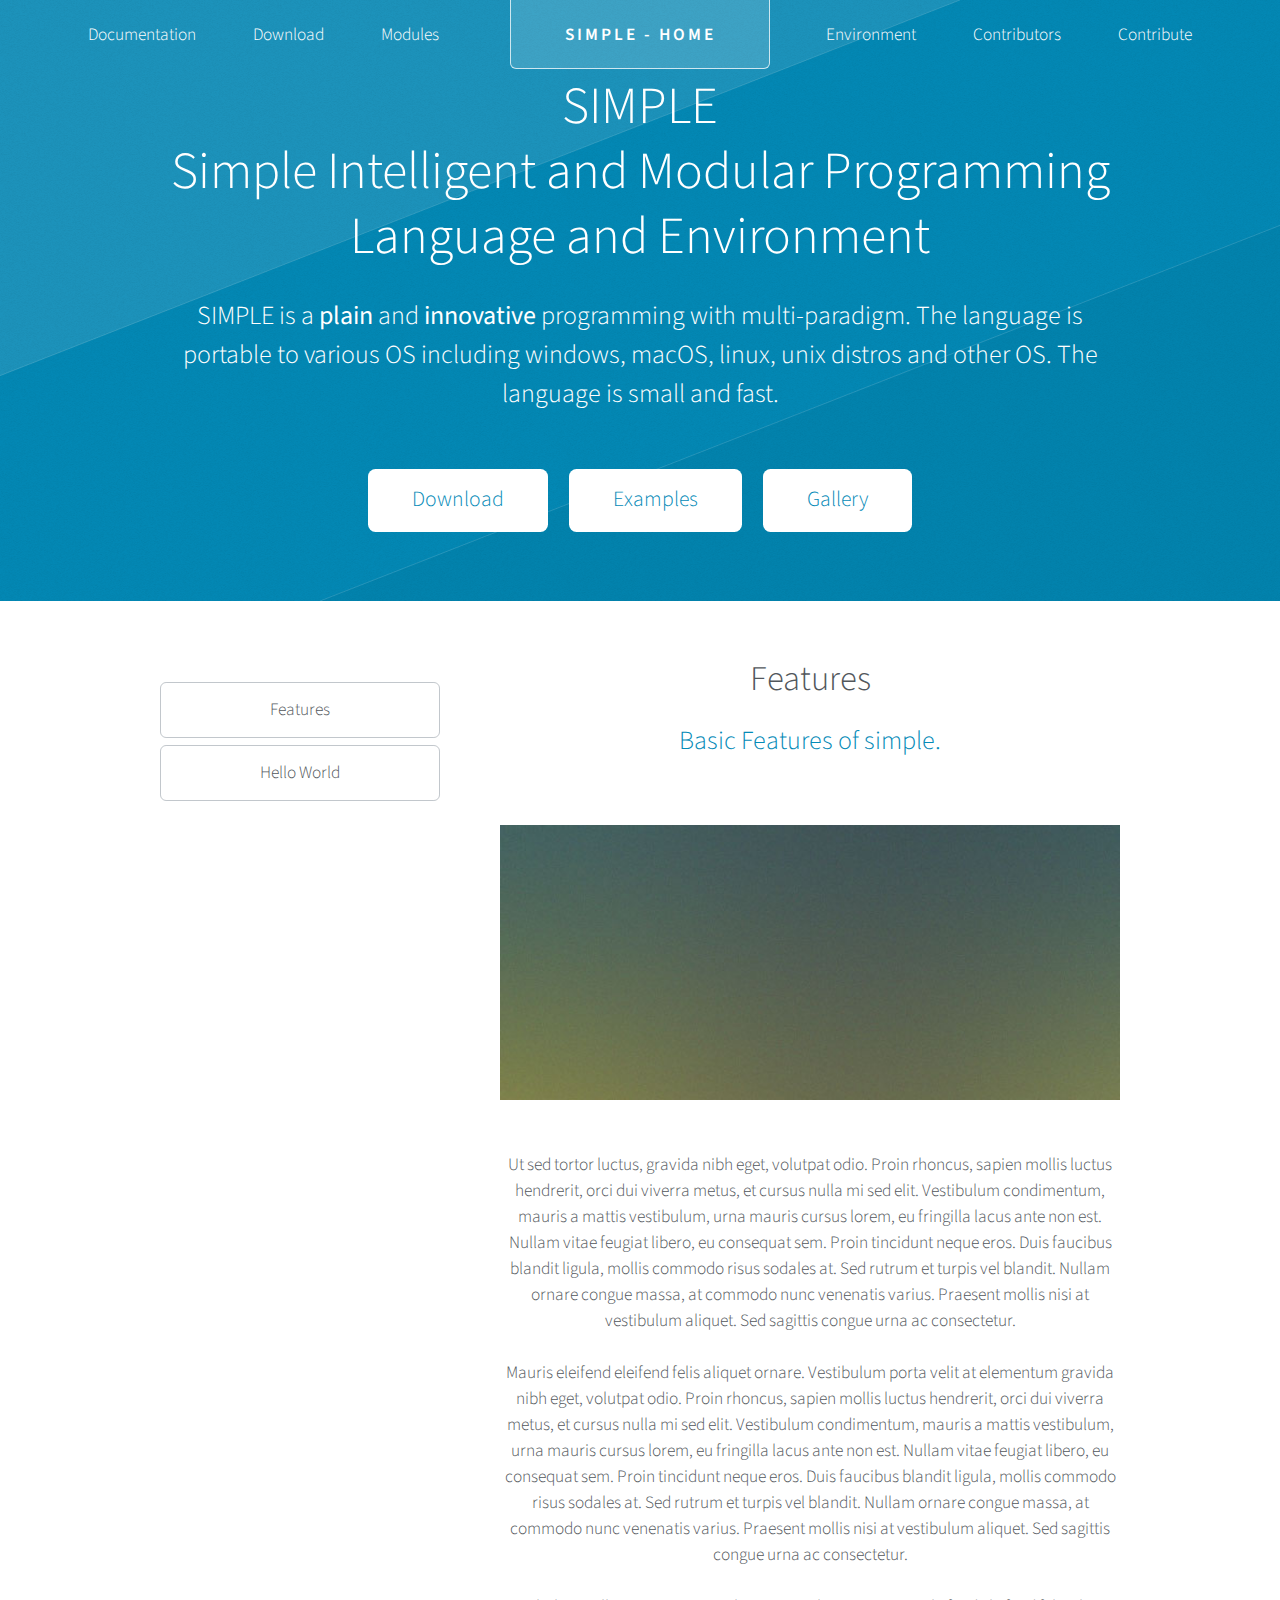
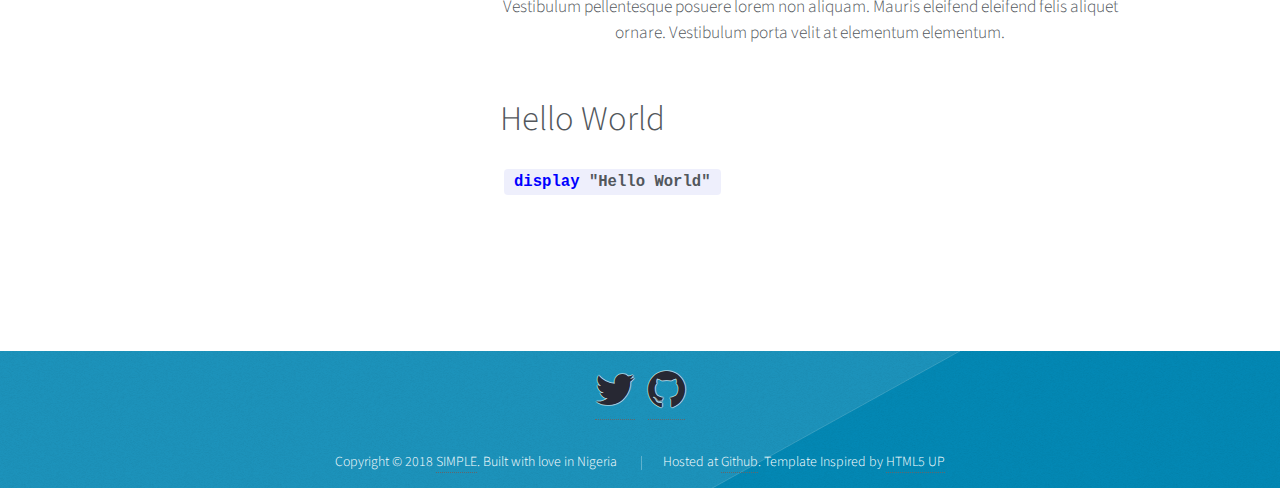
<file: index.html>
<!DOCTYPE HTML>
<!--
	Telephasic by HTML5 UP
	html5up.net | @ajlkn
	Free for personal and commercial use under the CCA 3.0 license (html5up.net/license)
-->
<html>
	<head>
		<title>simple</title>
		<meta charset="utf-8" />
		<meta name="viewport" content="width=device-width, initial-scale=1" />
		<!--[if lte IE 8]><script src="assets/js/ie/html5shiv.js"></script><![endif]-->
		<link rel="stylesheet" href="assets/css/main.css" />
		<link rel="stylesheet" href="assets/css/custom.css" />
		<!--[if lte IE 8]><link rel="stylesheet" href="assets/css/ie8.css" /><![endif]-->
		<!--[if lte IE 9]><link rel="stylesheet" href="assets/css/ie9.css" /><![endif]-->
	</head>
	<body class="homepage">
		<div id="page-wrapper">

			<!-- Header -->
				<div id="header-wrapper">
					<div id="header" class="container">

						<!-- Logo -->
							<h1 id="logo"><a href="index.html">simple - HOME</a></h1>

						<!-- Nav -->
							<nav id="nav">
								<ul>
									<li><a href="documentation.html">Documentation</a></li>
									<li>
										<a href="./download/">Download</a>
										<ul>
											<li><a href="./download/windows.html">Windows</a></li>
											<li><a href="./download/mac.html">MAC OS</a></li>
											<!-- <li>
												<a href="./download/linux/">Linux</a>
												<ul>
													<li><a href="#">Linux Mint</a></li>
													<li><a href="#">Ubuntu</a></li>
													<li><a href="#">Debian</a></li>
													<li><a href="#">Kali Linux</a></li>
												</ul>
											</li> -->
											<li><a href="./contribute.html">Build For Other OS</a></li>
										</ul>
									</li>
									<li><a href="./modules/">Modules</a></li>
									<li class="break"><a href="environment.html">Environment</a></li>
									<li><a href="contributors.html">Contributors</a></li>
									<li><a href="contribute.html">Contribute</a></li>
								</ul>
							</nav>

					</div>

					<!-- Hero -->
						<section id="hero" class="container" style="margin-top:-5%;">
							<header>
								<h2> SIMPLE 
								<br />
								<span >Simple Intelligent and Modular Programming Language and Environment</span></h2>
							</header>
							<p>SIMPLE is a <strong>plain</strong> and <strong>innovative</strong> programming with multi-paradigm. The language is portable to various OS including windows, macOS, linux, unix distros and other OS. The language is small and fast.</p>
							<ul class="actions">
								<li><a href="./download/" class="button">Download</a></li>
								<li><a href="./examples/" class="button">Examples</a></li>
								<li><a href="./examples/" class="button">Gallery</a></li>
							</ul>
						</section>

				</div>

			<!-- Main -->
				<div class="wrapper">
					<div class="container" id="main">
						<div class="row 150%">
							<div class="4u 12u(narrower)">

								<!-- Sidebar -->
									<section id="sidebar">
										<section >
											<ul class="actions">
												<a href="#features" class="button">Features</a> <br/>
												<a href="#hello-world" class="button">Hello World</a>
											</ul>
										</section>
									</section>

							</div>
							<div class="8u 12u(narrower) important(narrower)">

								<!-- Content -->
									<article id="features">
										<header>
											<h2>Features</h2>
											<p>Basic Features of simple.</p>
										</header>
										<a href="#" class="image featured"><img src="images/pic02.jpg" alt="" /></a>
										<p>Ut sed tortor luctus, gravida nibh eget, volutpat odio. Proin rhoncus, sapien
										mollis luctus hendrerit, orci dui viverra metus, et cursus nulla mi sed elit. Vestibulum
										condimentum, mauris a mattis vestibulum, urna mauris cursus lorem, eu fringilla lacus
										ante non est. Nullam vitae feugiat libero, eu consequat sem. Proin tincidunt neque
										eros. Duis faucibus blandit ligula, mollis commodo risus sodales at. Sed rutrum et
										turpis vel blandit. Nullam ornare congue massa, at commodo nunc venenatis varius.
										Praesent mollis nisi at vestibulum aliquet. Sed sagittis congue urna ac consectetur.</p>
										<p>Mauris eleifend eleifend felis aliquet ornare. Vestibulum porta velit at elementum
										gravida nibh eget, volutpat odio. Proin rhoncus, sapien
										mollis luctus hendrerit, orci dui viverra metus, et cursus nulla mi sed elit. Vestibulum
										condimentum, mauris a mattis vestibulum, urna mauris cursus lorem, eu fringilla lacus
										ante non est. Nullam vitae feugiat libero, eu consequat sem. Proin tincidunt neque
										eros. Duis faucibus blandit ligula, mollis commodo risus sodales at. Sed rutrum et
										turpis vel blandit. Nullam ornare congue massa, at commodo nunc venenatis varius.
										Praesent mollis nisi at vestibulum aliquet. Sed sagittis congue urna ac consectetur.</p>
										<p>Vestibulum pellentesque posuere lorem non aliquam. Mauris eleifend eleifend
										felis aliquet ornare. Vestibulum porta velit at elementum elementum.</p>
									</article>
									<article id="hello-world" style="text-align:left;">
										<header>
											<h2>Hello World</h2>
										</header>
										<code> <display-keyword>display</display-keyword> <literal-keyword>"Hello World"</literal-keyword>  </code>
									</article>

							</div>
						</div>
					</div>
				</div>

			<!-- Footer -->
				<footer id="footer">
					<ul class="icons">
						<li><a href="https://twitter.com/iamthecarisma" class="icon alt fa-twitter"><span class="label">Twitter</span></a></li>
						<li><a href="https://github.com/simple-lang/" class="icon alt fa-github"><span class="label">GitHub</span></a></li>
					</ul>
					<ul class="copyright">
						<li>Copyright &copy; 2018 <a href="./index.html">SIMPLE</a>. Built with love in Nigeria </li>
						<li>Hosted at <a href="https://github.com">Github</a>. Template Inspired by <a href="http://html5up.net">HTML5 UP</a></li>
					</ul>
				</footer>
				
			</div>

		<!-- Scripts -->

			<script src="assets/js/jquery.min.js"></script>
			<script src="assets/js/jquery.dropotron.min.js"></script>
			<script src="assets/js/skel.min.js"></script>
			<script src="assets/js/util.js"></script>
			<!--[if lte IE 8]><script src="assets/js/ie/respond.min.js"></script><![endif]-->
			<script src="assets/js/main.js"></script>

	</body>
</html>
</file>
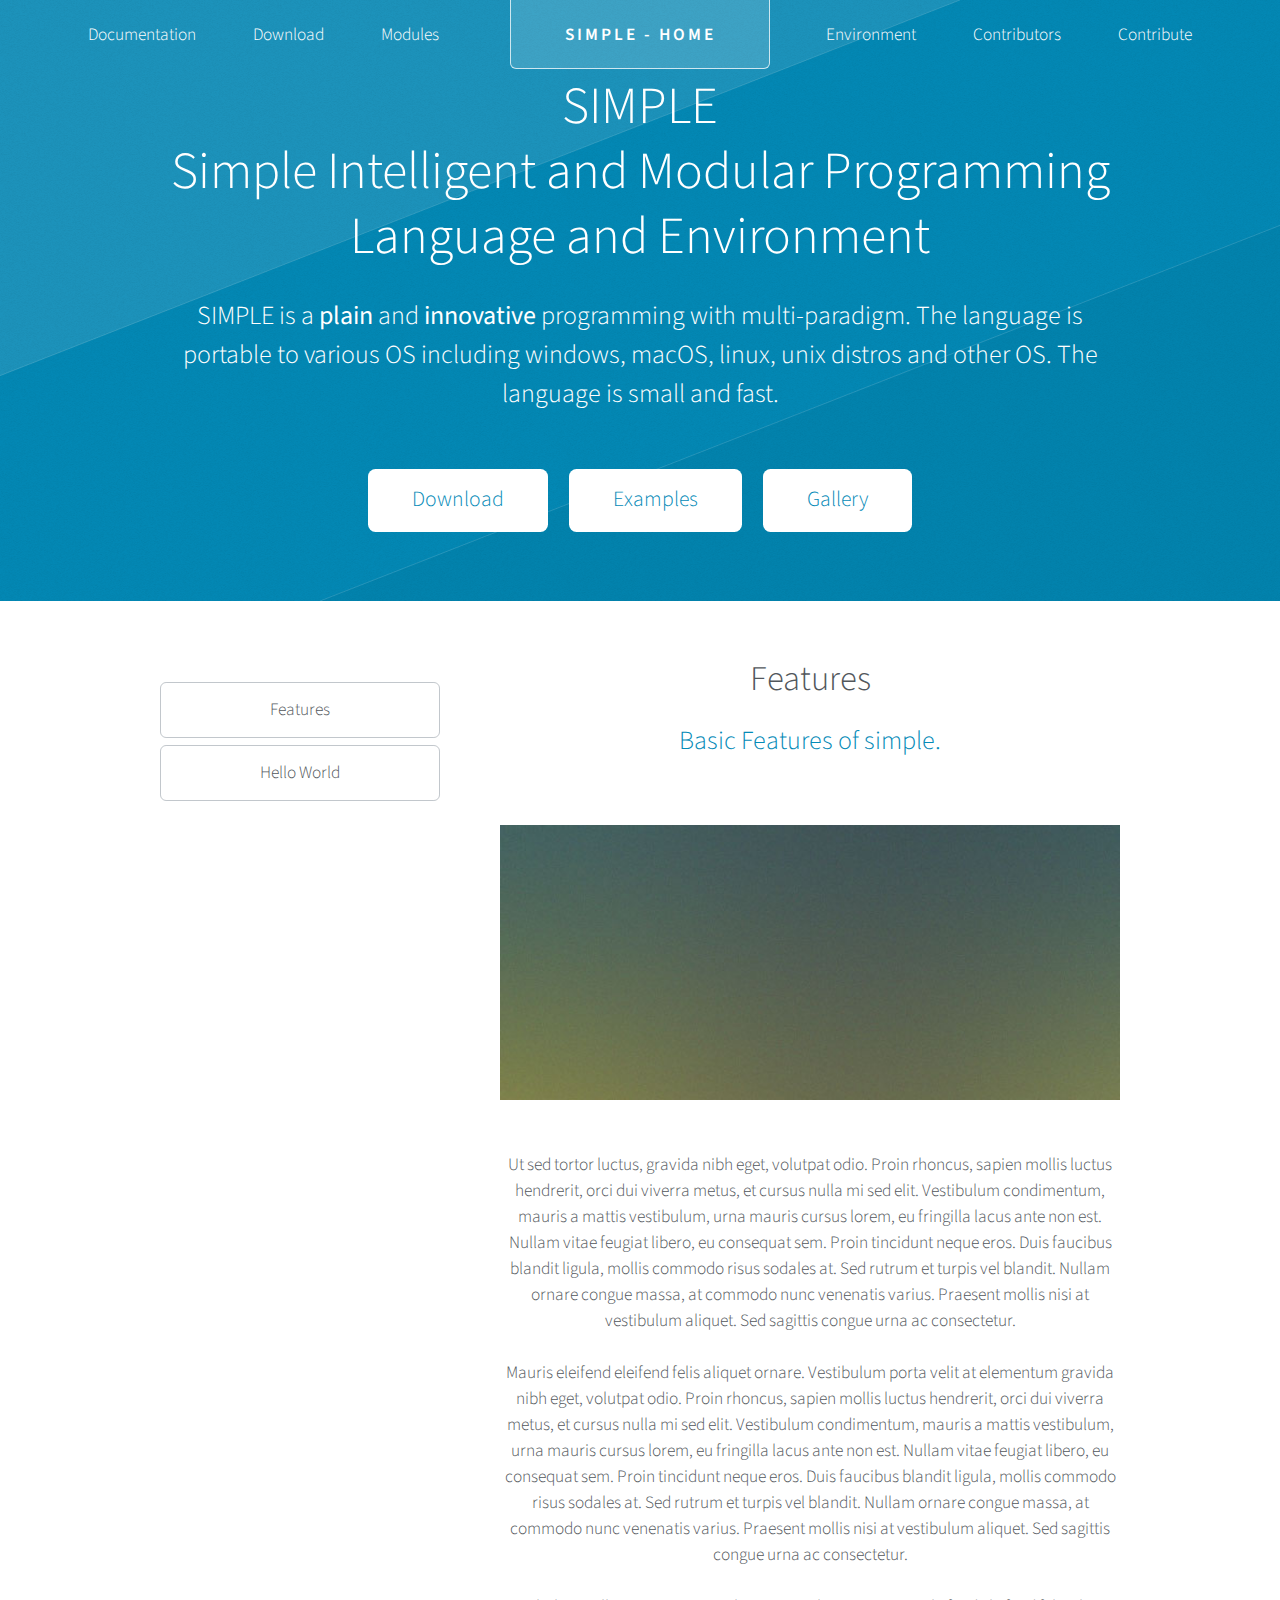
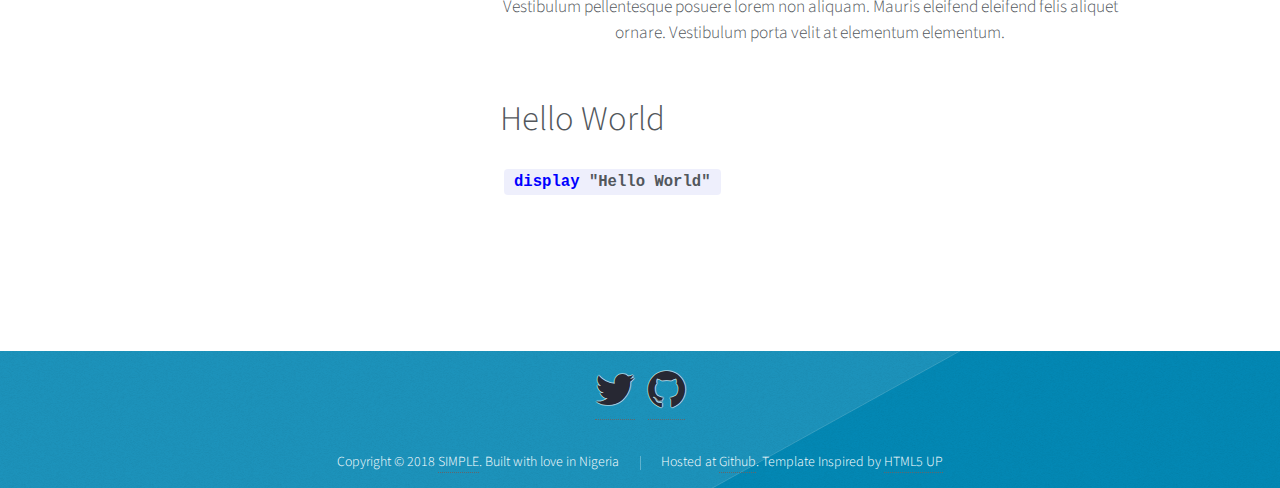
<file: index - Copy.html>
<!DOCTYPE HTML>
<!--
	Telephasic by HTML5 UP
	html5up.net | @ajlkn
	Free for personal and commercial use under the CCA 3.0 license (html5up.net/license)
-->
<html>
	<head>
		<title>simple</title>
		<meta charset="utf-8" />
		<meta name="viewport" content="width=device-width, initial-scale=1" />
		<!--[if lte IE 8]><script src="assets/js/ie/html5shiv.js"></script><![endif]-->
		<link rel="stylesheet" href="assets/css/main.css" />
		<link rel="stylesheet" href="assets/css/custom.css" />
		<!--[if lte IE 8]><link rel="stylesheet" href="assets/css/ie8.css" /><![endif]-->
		<!--[if lte IE 9]><link rel="stylesheet" href="assets/css/ie9.css" /><![endif]-->
	</head>
	<body class="homepage">
		<div id="page-wrapper">

			<!-- Header -->
				<div id="header-wrapper">
					<div id="header" class="container">

						<!-- Logo -->
							<h1 id="logo"><a href="index.html">simple - HOME</a></h1>

						<!-- Nav -->
							<nav id="nav">
								<ul>
									<li><a href="documentation.html">Documentation</a></li>
									<li>
										<a href="./download/">Download</a>
										<ul>
											<li><a href="./download/windows.html">Windows</a></li>
											<li><a href="./download/mac.html">MAC OS</a></li>
											<!-- <li>
												<a href="./download/linux/">Linux</a>
												<ul>
													<li><a href="#">Linux Mint</a></li>
													<li><a href="#">Ubuntu</a></li>
													<li><a href="#">Debian</a></li>
													<li><a href="#">Kali Linux</a></li>
												</ul>
											</li> -->
											<li><a href="./contribute.html">Build For Other OS</a></li>
										</ul>
									</li>
									<li><a href="./modules/">Modules</a></li>
									<li class="break"><a href="environment.html">Environment</a></li>
									<li><a href="contributors.html">Contributors</a></li>
									<li><a href="contribute.html">Contribute</a></li>
								</ul>
							</nav>

					</div>

					<!-- Hero -->
						<section id="hero" class="container" style="margin-top:-5%;">
							<header>
								<h2> SIMPLE 
								<br />
								<span >Simple Intelligent and Modular Programming Language and Environment</span></h2>
							</header>
							<p>SIMPLE is a <strong>plain</strong> and <strong>innovative</strong> programming with multi-paradigm. The language is portable to various OS including windows, macOS, linux, unix distros and other OS. The language is small and fast.</p>
							<ul class="actions">
								<li><a href="./download/" class="button">Download</a></li>
								<li><a href="./examples/" class="button">Examples</a></li>
								<li><a href="./examples/" class="button">Gallery</a></li>
							</ul>
						</section>

				</div>

			<!-- Main -->
				<div class="wrapper">
					<div class="container" id="main">
						<div class="row 150%">
							<div class="4u 12u(narrower)">

								<!-- Sidebar -->
									<section id="sidebar">
										<section >
											<ul class="actions">
												<a href="#features" class="button">Features</a> <br/>
												<a href="#hello-world" class="button">Hello World</a>
											</ul>
										</section>
									</section>

							</div>
							<div class="8u 12u(narrower) important(narrower)">

								<!-- Content -->
									<article id="features">
										<header>
											<h2>Features</h2>
											<p>Basic Features of simple.</p>
										</header>
										<a href="#" class="image featured"><img src="images/pic02.jpg" alt="" /></a>
										<p>Ut sed tortor luctus, gravida nibh eget, volutpat odio. Proin rhoncus, sapien
										mollis luctus hendrerit, orci dui viverra metus, et cursus nulla mi sed elit. Vestibulum
										condimentum, mauris a mattis vestibulum, urna mauris cursus lorem, eu fringilla lacus
										ante non est. Nullam vitae feugiat libero, eu consequat sem. Proin tincidunt neque
										eros. Duis faucibus blandit ligula, mollis commodo risus sodales at. Sed rutrum et
										turpis vel blandit. Nullam ornare congue massa, at commodo nunc venenatis varius.
										Praesent mollis nisi at vestibulum aliquet. Sed sagittis congue urna ac consectetur.</p>
										<p>Mauris eleifend eleifend felis aliquet ornare. Vestibulum porta velit at elementum
										gravida nibh eget, volutpat odio. Proin rhoncus, sapien
										mollis luctus hendrerit, orci dui viverra metus, et cursus nulla mi sed elit. Vestibulum
										condimentum, mauris a mattis vestibulum, urna mauris cursus lorem, eu fringilla lacus
										ante non est. Nullam vitae feugiat libero, eu consequat sem. Proin tincidunt neque
										eros. Duis faucibus blandit ligula, mollis commodo risus sodales at. Sed rutrum et
										turpis vel blandit. Nullam ornare congue massa, at commodo nunc venenatis varius.
										Praesent mollis nisi at vestibulum aliquet. Sed sagittis congue urna ac consectetur.</p>
										<p>Vestibulum pellentesque posuere lorem non aliquam. Mauris eleifend eleifend
										felis aliquet ornare. Vestibulum porta velit at elementum elementum.</p>
									</article>
									<article id="hello-world" style="text-align:left;">
										<header>
											<h2>Hello World</h2>
										</header>
										<code> <display-keyword>display</display-keyword> <literal-keyword>"Hello World"</literal-keyword>  </code>
									</article>

							</div>
						</div>
					</div>
				</div>

			<!-- Footer -->
				<footer id="footer">
					<ul class="icons">
						<li><a href="https://twitter.com/iamthecarisma" class="icon alt fa-twitter"><span class="label">Twitter</span></a></li>
						<li><a href="https://github.com/simple-lang/" class="icon alt fa-github"><span class="label">GitHub</span></a></li>
					</ul>
					<ul class="copyright">
						<li>Copyright &copy; 2018 <a href="./index.html">SIMPLE</a>. Built with love in Nigeria </li><li>Hosted at <a href="https://github.com">Github</a>. Template Inspired by <a href="http://html5up.net">HTML5 UP</a></li>
					</ul>
				</footer>
				
			</div>

		<!-- Scripts -->

			<script src="assets/js/jquery.min.js"></script>
			<script src="assets/js/jquery.dropotron.min.js"></script>
			<script src="assets/js/skel.min.js"></script>
			<script src="assets/js/util.js"></script>
			<!--[if lte IE 8]><script src="assets/js/ie/respond.min.js"></script><![endif]-->
			<script src="assets/js/main.js"></script>

	</body>
</html>
</file>
<file: assets/css/custom.css>
/** CUSTOM CSS **/

#header-wrapper {
	/** background:blue; **/
}

.selected-menu {
	border: solid 3px white;
	border-radius : 30% ;
	font-weight : bold ;
	background: #b1ced8;
	color:#257591;
	margin: 1px;
}

#sidebar .actions .button {
	margin-top: 2.5%;
	width: 100%;
}

/** HOME **/
#introduction {
	margin: 0px 0px 0px -10px;
	position: relative;
	padding: 10px;
	height : 420px ;
	box-shadow: 0 0 20px rgba(0, 0, 0, 0.4);
}

#introduction > div {
	position: absolute;
	top: 10px;
	left: 10px;
	right: 10px;
	bottom: 10px;
}

#introduction > div > img { 
	width : 50% ;
	height : 100% ;
	float:left;
}

#introduction > div > div { 
	width : 48.5% ;
	float:right;
	height : 400px ;
	box-shadow: 0 0 20px rgba(0, 0, 0, 0.4);
}

#try_online_shell {
	box-shadow: 0 0 20px rgba(0, 0, 0, 0.4);
	padding: 10px;
}

.summary {
	border-radius:5px;
	margin:3%;
	background-image: url("images/header.svg");
	background-image: url("images/overlay.png"), url("images/header.svg"), -moz-linear-gradient(75deg, #048ab7 15%, #048ab7 55%);
	background-image: url("images/overlay.png"), url("images/header.svg"), -webkit-linear-gradient(75deg, #048ab7 15%, #048ab7 55%);
	background-image: url("images/overlay.png"), url("images/header.svg"), -ms-linear-gradient(75deg, #048ab7 15%, #048ab7 55%);
	background-image: url("images/overlay.png"), url("images/header.svg"), linear-gradient(75deg, #048ab7 15%, #048ab7 55%);
	color : white ;
}

#shared-summary {
	display: flex;
	color : dark-gray ;
	flex-wrap: wrap;
	position:relative;
	align-items: flex-start;
}

.minisummary {
	border-radius:5px;
	margin-left:3%;
	margin-right:3%;
	background-image: url("images/header.svg");
	background-image: url("images/overlay.png"), url("images/header.svg"), -moz-linear-gradient(75deg, #048ab7 15%, #048ab7 55%);
	background-image: url("images/overlay.png"), url("images/header.svg"), -webkit-linear-gradient(75deg, #048ab7 15%, #048ab7 55%);
	background-image: url("images/overlay.png"), url("images/header.svg"), -ms-linear-gradient(75deg, #048ab7 15%, #048ab7 55%);
	background-image: url("images/overlay.png"), url("images/header.svg"), linear-gradient(75deg, #048ab7 15%, #048ab7 55%);
	color : white ;
	width : 44% ;
}

.minisummary div {
	height : 50px ;
	font-weight: 900;
	font-size : 20px ;
	padding:9px;
}

.minisummary ul {
	color : black ;
	background : white ;
	bottom : 0px ;
	border-radius:3px;
	padding : 1% ;
	border: solid 1px #257591;
	font-size : 15px ;
}

.summary div {
	height : 50px ;
	font-weight: 900;
	font-size : 20px ;
	padding:9px;
}

.summary ul {
	color : black ;
	background : white ;
	bottom : 0px ;
	border-radius:3px;
	padding : 1% ;
	border: solid 1px #257591;
	font-size : 15px ;
}

.summary ul a {
	color : #257591 ;
	font-weight: 900;
}

#index-div {
	display: flex;
	color : dark-gray ;
	flex-wrap: wrap;
	margin:3%;
	margin-bottom: 50px;
	position:relative;
	align-items: flex-start;
}

#index-div ul {
	text-decoration: none;
	width:285px;
	margin:1%;
}

#index-div ul span {
	color : black ;
	font-weight : 900 ;
}

#index-div ul a {
	color : #257591 ;
	font-weight : 700 ;
}

/** FOOTER **/

#footer .copyright {
	color : white ;
}

#footer .icons li {
	display: inline-block;
	height: 3.5em;
	padding: 0 0.3em;
	text-decoration: none;
}

#footer .icons li .icon {
	font-size: 2.0em;
}

#footer-sitemap {
	display: flex;
	color : white ;
	flex-wrap: wrap;
	margin:1%;
	margin-bottom: 50px;
	position:relative;
	align-items: flex-start;
}

#footer-sitemap ul {
	text-decoration: none;
	width:310px;
}

#footer-sitemap ul li a:hover {
	color:#132138;
	font-weight : bold ;
}

#footer-sitemap ul span { 
	color : #132138 ;
	font-weight : bold ;
}

/** CONTRIBUTORS PAGE **/

.wrapper #main {
	margin-top:-7%;
	text-align:center;
}

#contributor-profiles ul {
	padding: 0;
	margin-top:-8%;
	margin-left: 25%; /** hack to center profile icons for now **/
	border: solid 1px white;
	border-radius : 4px ;
	list-style: none;
	-ms-box-orient: horizontal;
	display: -webkit-box;
	display: -moz-box;
	display: -ms-flexbox;
	display: -moz-flex;
	display: -webkit-flex;
	display: flex;
	text-align:center;
	-webkit-flex-wrap: wrap;
	flex-wrap: wrap;
	text-decoration: none;
}

#contributor-profiles ul li {
	margin:1.0%;
	display: inline-block;
	height: 2.5em;
	line-height: 2.5em;
	padding: 0 0.5em;
	text-decoration: none;
}

#contributor-profiles ul li .icon {
	font-size: 0.8em;
}

#contributor-profiles ul li .icon:before {
	font-size: 2em;
}

/** INDEX PAGE **/

#sidebar .actions .button {
	margin-top: 2.5%;
	width: 100%;
}

.icon.major {
	background: #272833;
	border-radius: 100%;
	cursor: default;
	display: inline-block;
	height: 6em;
	line-height: 6em;
	margin: 0 0 2em 0;
	text-align: center;
	width: 6em;
}

/** KEYWORD SYNTAX **/

code {
		background: rgba(25, 45, 211, 0.075);
		border-radius: 4px;
		font-family: "Courier New", monospace;
		font-size: 0.9em;
		margin: 0 0.25em;
		padding: 0.25em 0.65em;
		font-weight:700;
	}

	pre {
		-webkit-overflow-scrolling: touch;
		font-family: "Courier New", monospace;
		font-size: 0.9em;
		margin: 0 0 2em 0;
	}

		pre code {
			display: block;
			line-height: 1.75em;
			padding: 1em 1.5em;
			overflow-x: auto;
		}

display-keyword {
	color : blue ;
}

literal-keyword {
	color : dark-gray ;
}

/* DOWNLOAD */
#download_versions {
	margin-top: -40px ;
}

/* Table */

	.table-wrapper {
		-webkit-overflow-scrolling: touch;
		overflow-x: auto;
	}

	table {
		margin: 0 0 2em 0;
		width: 100%;
		color: black ;
	}
	
	table.alt {
		border-collapse: separate;
	}

		table tbody tr {
			border: solid 1px;
			border-left: 0;
			border-right: 0;
		}

		table td {
			padding: 0.75em 0.75em;
		}

		table th {
			font-size: 0.9em;
			font-weight: 400;
			padding: 0 0.75em 0.75em 0.75em;
			text-align: left;
		}

		table thead {
			border-bottom: solid 2px;
		}

		table tfoot {
			border-top: solid 2px;
		}

			table.alt tbody tr td {
				border: solid 1px gray;
				border-left-width: 0;
				border-top-width: 0;
			}

				table.alt tbody tr td:first-child {
					border-left-width: 1px;
				}

			table.alt tbody tr:first-child td {
				border-top-width: 1px;
			}

			table.alt thead {
				border-bottom: 0;
			}

			table.alt tfoot {
				border-top: 0;
			}

	table tbody tr {
		border-color: rgba(255, 255, 255, 0.35);
	}

		table tbody tr:nth-child(2n + 1) {
			background-color: rgba(131, 154, 191, 0.075);
		}

	table th {
		color: black;
	}

	table thead {
		border-bottom-color: rgba(255, 255, 255, 0.35);
	}

	table tfoot {
		border-top-color: rgba(255, 255, 255, 0.35);
	}

	table.alt tbody tr td {
		border-color: rgb(131, 154, 191);
	}
</file>
<file: assets/css/ie8.css>
/*
	Telephasic by HTML5 UP
	html5up.net | @ajlkn
	Free for personal and commercial use under the CCA 3.0 license (html5up.net/license)
*/

/* Basic */

	form input[type="text"],
	form input[type="email"],
	form input[type="password"],
	form select,
	form textarea {
		position: relative;
		-ms-behavior: url("assets/js/ie/PIE.htc");
	}

	input[type="button"],
	input[type="submit"],
	input[type="reset"],
	button,
	.button {
		position: relative;
		-ms-behavior: url("assets/js/ie/PIE.htc");
	}

/* Promo */

	#promo {
		position: relative;
		-ms-behavior: url("assets/js/ie/PIE.htc");
	}

/* Section/Article */

	section > .last-child,
	article > .last-child,
	section.last-child,
	article.last-child {
		margin-bottom: 0;
	}

/* Wrappers */

	#promo-wrapper {
		background: url("../../images/promo.jpg");
		background-size: cover;
		-ms-behavior: url("assets/js/ie/backgroundsize.min.htc");
	}

/* Header */

	#logo a {
		position: relative;
		-ms-behavior: url("assets/js/ie/PIE.htc");
	}

/* Nav */

	#nav > ul > li > span, #nav > ul > li > a {
		position: relative;
		-ms-behavior: url("assets/js/ie/PIE.htc");
	}

	.dropotron {
		position: relative;
		box-shadow: none !important;
		-ms-behavior: url("assets/js/ie/PIE.htc");
	}

		.dropotron.level-0 {
			box-shadow: none !important;
		}

			.dropotron.level-0:before {
				display: none;
			}
</file>
<file: assets/css/ie9.css>
/*
	Telephasic by HTML5 UP
	html5up.net | @ajlkn
	Free for personal and commercial use under the CCA 3.0 license (html5up.net/license)
*/

/* Wrappers */

	#header-wrapper {
		background-image: none;
	}
</file>
<file: assets/css/main.css>
@import url("font-awesome.min.css");
@import url("https://fonts.googleapis.com/css?family=Source+Sans+Pro:300,300italic,400,400italic,600");

/*
	Telephasic by HTML5 UP
	html5up.net | @ajlkn
	Free for personal and commercial use under the CCA 3.0 license (html5up.net/license)
*/

/* Reset */

	html, body, div, span, applet, object, iframe, h1, h2, h3, h4, h5, h6, p, blockquote, pre, a, abbr, acronym, address, big, cite, code, del, dfn, em, img, ins, kbd, q, s, samp, small, strike, strong, sub, sup, tt, var, b, u, i, center, dl, dt, dd, ol, ul, li, fieldset, form, label, legend, table, caption, tbody, tfoot, thead, tr, th, td, article, aside, canvas, details, embed, figure, figcaption, footer, header, hgroup, menu, nav, output, ruby, section, summary, time, mark, audio, video {
		margin: 0;
		padding: 0;
		border: 0;
		font-size: 100%;
		font: inherit;
		vertical-align: baseline;
	}

	article, aside, details, figcaption, figure, footer, header, hgroup, menu, nav, section {
		display: block;
	}

	body {
		line-height: 1;
	}

	ol, ul {
		list-style: none;
	}

	blockquote, q {
		quotes: none;
	}

	blockquote:before, blockquote:after, q:before, q:after {
		content: '';
		content: none;
	}

	table {
		border-collapse: collapse;
		border-spacing: 0;
	}

	body {
		-webkit-text-size-adjust: none;
	}

/* Box Model */

	*, *:before, *:after {
		-moz-box-sizing: border-box;
		-webkit-box-sizing: border-box;
		box-sizing: border-box;
	}

/* Containers */

	.container {
		margin-left: auto;
		margin-right: auto;
	}

	.container.\31 25\25 {
		width: 100%;
		max-width: 1500px;
		min-width: 1200px;
	}

	.container.\37 5\25 {
		width: 900px;
	}

	.container.\35 0\25 {
		width: 600px;
	}

	.container.\32 5\25 {
		width: 300px;
	}

	.container {
		width: 1200px;
	}

	@media screen and (max-width: 1280px) {

		.container.\31 25\25 {
			width: 100%;
			max-width: 1200px;
			min-width: 960px;
		}

		.container.\37 5\25 {
			width: 720px;
		}

		.container.\35 0\25 {
			width: 480px;
		}

		.container.\32 5\25 {
			width: 240px;
		}

		.container {
			width: 960px;
		}

	}

	@media screen and (max-width: 1080px) {

		.container.\31 25\25 {
			width: 100%;
			max-width: 125%;
			min-width: 100%;
		}

		.container.\37 5\25 {
			width: 75%;
		}

		.container.\35 0\25 {
			width: 50%;
		}

		.container.\32 5\25 {
			width: 25%;
		}

		.container {
			width: 100%;
		}

	}

	@media screen and (max-width: 820px) {

		.container.\31 25\25 {
			width: 100%;
			max-width: 125%;
			min-width: 100%;
		}

		.container.\37 5\25 {
			width: 75%;
		}

		.container.\35 0\25 {
			width: 50%;
		}

		.container.\32 5\25 {
			width: 25%;
		}

		.container {
			width: 100% !important;
		}

	}

	@media screen and (max-width: 736px) {

		.container.\31 25\25 {
			width: 100%;
			max-width: 125%;
			min-width: 100%;
		}

		.container.\37 5\25 {
			width: 75%;
		}

		.container.\35 0\25 {
			width: 50%;
		}

		.container.\32 5\25 {
			width: 25%;
		}

		.container {
			width: 100% !important;
		}

	}

	@media screen and (max-width: 480px) {

		.container.\31 25\25 {
			width: 100%;
			max-width: 125%;
			min-width: 100%;
		}

		.container.\37 5\25 {
			width: 75%;
		}

		.container.\35 0\25 {
			width: 50%;
		}

		.container.\32 5\25 {
			width: 25%;
		}

		.container {
			width: 100% !important;
		}

	}

/* Grid */

	.row {
		border-bottom: solid 1px transparent;
		-moz-box-sizing: border-box;
		-webkit-box-sizing: border-box;
		box-sizing: border-box;
	}

	.row > * {
		float: left;
		-moz-box-sizing: border-box;
		-webkit-box-sizing: border-box;
		box-sizing: border-box;
	}

	.row:after, .row:before {
		content: '';
		display: block;
		clear: both;
		height: 0;
	}

	.row.uniform > * > :first-child {
		margin-top: 0;
	}

	.row.uniform > * > :last-child {
		margin-bottom: 0;
	}

	.row.\30 \25 > * {
		padding: 0px 0 0 0px;
	}

	.row.\30 \25 {
		margin: 0px 0 -1px 0px;
	}

	.row.uniform.\30 \25 > * {
		padding: 0px 0 0 0px;
	}

	.row.uniform.\30 \25 {
		margin: 0px 0 -1px 0px;
	}

	.row > * {
		padding: 50px 0 0 50px;
	}

	.row {
		margin: -50px 0 -1px -50px;
	}

	.row.uniform > * {
		padding: 50px 0 0 50px;
	}

	.row.uniform {
		margin: -50px 0 -1px -50px;
	}

	.row.\32 00\25 > * {
		padding: 100px 0 0 100px;
	}

	.row.\32 00\25 {
		margin: -100px 0 -1px -100px;
	}

	.row.uniform.\32 00\25 > * {
		padding: 100px 0 0 100px;
	}

	.row.uniform.\32 00\25 {
		margin: -100px 0 -1px -100px;
	}

	.row.\31 50\25 > * {
		padding: 75px 0 0 75px;
	}

	.row.\31 50\25 {
		margin: -75px 0 -1px -75px;
	}

	.row.uniform.\31 50\25 > * {
		padding: 75px 0 0 75px;
	}

	.row.uniform.\31 50\25 {
		margin: -75px 0 -1px -75px;
	}

	.row.\35 0\25 > * {
		padding: 25px 0 0 25px;
	}

	.row.\35 0\25 {
		margin: -25px 0 -1px -25px;
	}

	.row.uniform.\35 0\25 > * {
		padding: 25px 0 0 25px;
	}

	.row.uniform.\35 0\25 {
		margin: -25px 0 -1px -25px;
	}

	.row.\32 5\25 > * {
		padding: 12.5px 0 0 12.5px;
	}

	.row.\32 5\25 {
		margin: -12.5px 0 -1px -12.5px;
	}

	.row.uniform.\32 5\25 > * {
		padding: 12.5px 0 0 12.5px;
	}

	.row.uniform.\32 5\25 {
		margin: -12.5px 0 -1px -12.5px;
	}

	.\31 2u, .\31 2u\24 {
		width: 100%;
		clear: none;
		margin-left: 0;
	}

	.\31 1u, .\31 1u\24 {
		width: 91.6666666667%;
		clear: none;
		margin-left: 0;
	}

	.\31 0u, .\31 0u\24 {
		width: 83.3333333333%;
		clear: none;
		margin-left: 0;
	}

	.\39 u, .\39 u\24 {
		width: 75%;
		clear: none;
		margin-left: 0;
	}

	.\38 u, .\38 u\24 {
		width: 66.6666666667%;
		clear: none;
		margin-left: 0;
	}

	.\37 u, .\37 u\24 {
		width: 58.3333333333%;
		clear: none;
		margin-left: 0;
	}

	.\36 u, .\36 u\24 {
		width: 50%;
		clear: none;
		margin-left: 0;
	}

	.\35 u, .\35 u\24 {
		width: 41.6666666667%;
		clear: none;
		margin-left: 0;
	}

	.\34 u, .\34 u\24 {
		width: 33.3333333333%;
		clear: none;
		margin-left: 0;
	}

	.\33 u, .\33 u\24 {
		width: 25%;
		clear: none;
		margin-left: 0;
	}

	.\32 u, .\32 u\24 {
		width: 16.6666666667%;
		clear: none;
		margin-left: 0;
	}

	.\31 u, .\31 u\24 {
		width: 8.3333333333%;
		clear: none;
		margin-left: 0;
	}

	.\31 2u\24 + *,
	.\31 1u\24 + *,
	.\31 0u\24 + *,
	.\39 u\24 + *,
	.\38 u\24 + *,
	.\37 u\24 + *,
	.\36 u\24 + *,
	.\35 u\24 + *,
	.\34 u\24 + *,
	.\33 u\24 + *,
	.\32 u\24 + *,
	.\31 u\24 + * {
		clear: left;
	}

	.\-11u {
		margin-left: 91.66667%;
	}

	.\-10u {
		margin-left: 83.33333%;
	}

	.\-9u {
		margin-left: 75%;
	}

	.\-8u {
		margin-left: 66.66667%;
	}

	.\-7u {
		margin-left: 58.33333%;
	}

	.\-6u {
		margin-left: 50%;
	}

	.\-5u {
		margin-left: 41.66667%;
	}

	.\-4u {
		margin-left: 33.33333%;
	}

	.\-3u {
		margin-left: 25%;
	}

	.\-2u {
		margin-left: 16.66667%;
	}

	.\-1u {
		margin-left: 8.33333%;
	}

	@media screen and (max-width: 1280px) {

		.row > * {
			padding: 40px 0 0 40px;
		}

		.row {
			margin: -40px 0 -1px -40px;
		}

		.row.uniform > * {
			padding: 40px 0 0 40px;
		}

		.row.uniform {
			margin: -40px 0 -1px -40px;
		}

		.row.\32 00\25 > * {
			padding: 80px 0 0 80px;
		}

		.row.\32 00\25 {
			margin: -80px 0 -1px -80px;
		}

		.row.uniform.\32 00\25 > * {
			padding: 80px 0 0 80px;
		}

		.row.uniform.\32 00\25 {
			margin: -80px 0 -1px -80px;
		}

		.row.\31 50\25 > * {
			padding: 60px 0 0 60px;
		}

		.row.\31 50\25 {
			margin: -60px 0 -1px -60px;
		}

		.row.uniform.\31 50\25 > * {
			padding: 60px 0 0 60px;
		}

		.row.uniform.\31 50\25 {
			margin: -60px 0 -1px -60px;
		}

		.row.\35 0\25 > * {
			padding: 20px 0 0 20px;
		}

		.row.\35 0\25 {
			margin: -20px 0 -1px -20px;
		}

		.row.uniform.\35 0\25 > * {
			padding: 20px 0 0 20px;
		}

		.row.uniform.\35 0\25 {
			margin: -20px 0 -1px -20px;
		}

		.row.\32 5\25 > * {
			padding: 10px 0 0 10px;
		}

		.row.\32 5\25 {
			margin: -10px 0 -1px -10px;
		}

		.row.uniform.\32 5\25 > * {
			padding: 10px 0 0 10px;
		}

		.row.uniform.\32 5\25 {
			margin: -10px 0 -1px -10px;
		}

		.\31 2u\28normal\29, .\31 2u\24\28normal\29 {
			width: 100%;
			clear: none;
			margin-left: 0;
		}

		.\31 1u\28normal\29, .\31 1u\24\28normal\29 {
			width: 91.6666666667%;
			clear: none;
			margin-left: 0;
		}

		.\31 0u\28normal\29, .\31 0u\24\28normal\29 {
			width: 83.3333333333%;
			clear: none;
			margin-left: 0;
		}

		.\39 u\28normal\29, .\39 u\24\28normal\29 {
			width: 75%;
			clear: none;
			margin-left: 0;
		}

		.\38 u\28normal\29, .\38 u\24\28normal\29 {
			width: 66.6666666667%;
			clear: none;
			margin-left: 0;
		}

		.\37 u\28normal\29, .\37 u\24\28normal\29 {
			width: 58.3333333333%;
			clear: none;
			margin-left: 0;
		}

		.\36 u\28normal\29, .\36 u\24\28normal\29 {
			width: 50%;
			clear: none;
			margin-left: 0;
		}

		.\35 u\28normal\29, .\35 u\24\28normal\29 {
			width: 41.6666666667%;
			clear: none;
			margin-left: 0;
		}

		.\34 u\28normal\29, .\34 u\24\28normal\29 {
			width: 33.3333333333%;
			clear: none;
			margin-left: 0;
		}

		.\33 u\28normal\29, .\33 u\24\28normal\29 {
			width: 25%;
			clear: none;
			margin-left: 0;
		}

		.\32 u\28normal\29, .\32 u\24\28normal\29 {
			width: 16.6666666667%;
			clear: none;
			margin-left: 0;
		}

		.\31 u\28normal\29, .\31 u\24\28normal\29 {
			width: 8.3333333333%;
			clear: none;
			margin-left: 0;
		}

		.\31 2u\24\28normal\29 + *,
		.\31 1u\24\28normal\29 + *,
		.\31 0u\24\28normal\29 + *,
		.\39 u\24\28normal\29 + *,
		.\38 u\24\28normal\29 + *,
		.\37 u\24\28normal\29 + *,
		.\36 u\24\28normal\29 + *,
		.\35 u\24\28normal\29 + *,
		.\34 u\24\28normal\29 + *,
		.\33 u\24\28normal\29 + *,
		.\32 u\24\28normal\29 + *,
		.\31 u\24\28normal\29 + * {
			clear: left;
		}

		.\-11u\28normal\29 {
			margin-left: 91.66667%;
		}

		.\-10u\28normal\29 {
			margin-left: 83.33333%;
		}

		.\-9u\28normal\29 {
			margin-left: 75%;
		}

		.\-8u\28normal\29 {
			margin-left: 66.66667%;
		}

		.\-7u\28normal\29 {
			margin-left: 58.33333%;
		}

		.\-6u\28normal\29 {
			margin-left: 50%;
		}

		.\-5u\28normal\29 {
			margin-left: 41.66667%;
		}

		.\-4u\28normal\29 {
			margin-left: 33.33333%;
		}

		.\-3u\28normal\29 {
			margin-left: 25%;
		}

		.\-2u\28normal\29 {
			margin-left: 16.66667%;
		}

		.\-1u\28normal\29 {
			margin-left: 8.33333%;
		}

	}

	@media screen and (max-width: 1080px) {

		.row > * {
			padding: 40px 0 0 40px;
		}

		.row {
			margin: -40px 0 -1px -40px;
		}

		.row.uniform > * {
			padding: 40px 0 0 40px;
		}

		.row.uniform {
			margin: -40px 0 -1px -40px;
		}

		.row.\32 00\25 > * {
			padding: 80px 0 0 80px;
		}

		.row.\32 00\25 {
			margin: -80px 0 -1px -80px;
		}

		.row.uniform.\32 00\25 > * {
			padding: 80px 0 0 80px;
		}

		.row.uniform.\32 00\25 {
			margin: -80px 0 -1px -80px;
		}

		.row.\31 50\25 > * {
			padding: 60px 0 0 60px;
		}

		.row.\31 50\25 {
			margin: -60px 0 -1px -60px;
		}

		.row.uniform.\31 50\25 > * {
			padding: 60px 0 0 60px;
		}

		.row.uniform.\31 50\25 {
			margin: -60px 0 -1px -60px;
		}

		.row.\35 0\25 > * {
			padding: 20px 0 0 20px;
		}

		.row.\35 0\25 {
			margin: -20px 0 -1px -20px;
		}

		.row.uniform.\35 0\25 > * {
			padding: 20px 0 0 20px;
		}

		.row.uniform.\35 0\25 {
			margin: -20px 0 -1px -20px;
		}

		.row.\32 5\25 > * {
			padding: 10px 0 0 10px;
		}

		.row.\32 5\25 {
			margin: -10px 0 -1px -10px;
		}

		.row.uniform.\32 5\25 > * {
			padding: 10px 0 0 10px;
		}

		.row.uniform.\32 5\25 {
			margin: -10px 0 -1px -10px;
		}

		.\31 2u\28narrow\29, .\31 2u\24\28narrow\29 {
			width: 100%;
			clear: none;
			margin-left: 0;
		}

		.\31 1u\28narrow\29, .\31 1u\24\28narrow\29 {
			width: 91.6666666667%;
			clear: none;
			margin-left: 0;
		}

		.\31 0u\28narrow\29, .\31 0u\24\28narrow\29 {
			width: 83.3333333333%;
			clear: none;
			margin-left: 0;
		}

		.\39 u\28narrow\29, .\39 u\24\28narrow\29 {
			width: 75%;
			clear: none;
			margin-left: 0;
		}

		.\38 u\28narrow\29, .\38 u\24\28narrow\29 {
			width: 66.6666666667%;
			clear: none;
			margin-left: 0;
		}

		.\37 u\28narrow\29, .\37 u\24\28narrow\29 {
			width: 58.3333333333%;
			clear: none;
			margin-left: 0;
		}

		.\36 u\28narrow\29, .\36 u\24\28narrow\29 {
			width: 50%;
			clear: none;
			margin-left: 0;
		}

		.\35 u\28narrow\29, .\35 u\24\28narrow\29 {
			width: 41.6666666667%;
			clear: none;
			margin-left: 0;
		}

		.\34 u\28narrow\29, .\34 u\24\28narrow\29 {
			width: 33.3333333333%;
			clear: none;
			margin-left: 0;
		}

		.\33 u\28narrow\29, .\33 u\24\28narrow\29 {
			width: 25%;
			clear: none;
			margin-left: 0;
		}

		.\32 u\28narrow\29, .\32 u\24\28narrow\29 {
			width: 16.6666666667%;
			clear: none;
			margin-left: 0;
		}

		.\31 u\28narrow\29, .\31 u\24\28narrow\29 {
			width: 8.3333333333%;
			clear: none;
			margin-left: 0;
		}

		.\31 2u\24\28narrow\29 + *,
		.\31 1u\24\28narrow\29 + *,
		.\31 0u\24\28narrow\29 + *,
		.\39 u\24\28narrow\29 + *,
		.\38 u\24\28narrow\29 + *,
		.\37 u\24\28narrow\29 + *,
		.\36 u\24\28narrow\29 + *,
		.\35 u\24\28narrow\29 + *,
		.\34 u\24\28narrow\29 + *,
		.\33 u\24\28narrow\29 + *,
		.\32 u\24\28narrow\29 + *,
		.\31 u\24\28narrow\29 + * {
			clear: left;
		}

		.\-11u\28narrow\29 {
			margin-left: 91.66667%;
		}

		.\-10u\28narrow\29 {
			margin-left: 83.33333%;
		}

		.\-9u\28narrow\29 {
			margin-left: 75%;
		}

		.\-8u\28narrow\29 {
			margin-left: 66.66667%;
		}

		.\-7u\28narrow\29 {
			margin-left: 58.33333%;
		}

		.\-6u\28narrow\29 {
			margin-left: 50%;
		}

		.\-5u\28narrow\29 {
			margin-left: 41.66667%;
		}

		.\-4u\28narrow\29 {
			margin-left: 33.33333%;
		}

		.\-3u\28narrow\29 {
			margin-left: 25%;
		}

		.\-2u\28narrow\29 {
			margin-left: 16.66667%;
		}

		.\-1u\28narrow\29 {
			margin-left: 8.33333%;
		}

	}

	@media screen and (max-width: 820px) {

		.row > * {
			padding: 30px 0 0 30px;
		}

		.row {
			margin: -30px 0 -1px -30px;
		}

		.row.uniform > * {
			padding: 30px 0 0 30px;
		}

		.row.uniform {
			margin: -30px 0 -1px -30px;
		}

		.row.\32 00\25 > * {
			padding: 60px 0 0 60px;
		}

		.row.\32 00\25 {
			margin: -60px 0 -1px -60px;
		}

		.row.uniform.\32 00\25 > * {
			padding: 60px 0 0 60px;
		}

		.row.uniform.\32 00\25 {
			margin: -60px 0 -1px -60px;
		}

		.row.\31 50\25 > * {
			padding: 45px 0 0 45px;
		}

		.row.\31 50\25 {
			margin: -45px 0 -1px -45px;
		}

		.row.uniform.\31 50\25 > * {
			padding: 45px 0 0 45px;
		}

		.row.uniform.\31 50\25 {
			margin: -45px 0 -1px -45px;
		}

		.row.\35 0\25 > * {
			padding: 15px 0 0 15px;
		}

		.row.\35 0\25 {
			margin: -15px 0 -1px -15px;
		}

		.row.uniform.\35 0\25 > * {
			padding: 15px 0 0 15px;
		}

		.row.uniform.\35 0\25 {
			margin: -15px 0 -1px -15px;
		}

		.row.\32 5\25 > * {
			padding: 7.5px 0 0 7.5px;
		}

		.row.\32 5\25 {
			margin: -7.5px 0 -1px -7.5px;
		}

		.row.uniform.\32 5\25 > * {
			padding: 7.5px 0 0 7.5px;
		}

		.row.uniform.\32 5\25 {
			margin: -7.5px 0 -1px -7.5px;
		}

		.\31 2u\28narrower\29, .\31 2u\24\28narrower\29 {
			width: 100%;
			clear: none;
			margin-left: 0;
		}

		.\31 1u\28narrower\29, .\31 1u\24\28narrower\29 {
			width: 91.6666666667%;
			clear: none;
			margin-left: 0;
		}

		.\31 0u\28narrower\29, .\31 0u\24\28narrower\29 {
			width: 83.3333333333%;
			clear: none;
			margin-left: 0;
		}

		.\39 u\28narrower\29, .\39 u\24\28narrower\29 {
			width: 75%;
			clear: none;
			margin-left: 0;
		}

		.\38 u\28narrower\29, .\38 u\24\28narrower\29 {
			width: 66.6666666667%;
			clear: none;
			margin-left: 0;
		}

		.\37 u\28narrower\29, .\37 u\24\28narrower\29 {
			width: 58.3333333333%;
			clear: none;
			margin-left: 0;
		}

		.\36 u\28narrower\29, .\36 u\24\28narrower\29 {
			width: 50%;
			clear: none;
			margin-left: 0;
		}

		.\35 u\28narrower\29, .\35 u\24\28narrower\29 {
			width: 41.6666666667%;
			clear: none;
			margin-left: 0;
		}

		.\34 u\28narrower\29, .\34 u\24\28narrower\29 {
			width: 33.3333333333%;
			clear: none;
			margin-left: 0;
		}

		.\33 u\28narrower\29, .\33 u\24\28narrower\29 {
			width: 25%;
			clear: none;
			margin-left: 0;
		}

		.\32 u\28narrower\29, .\32 u\24\28narrower\29 {
			width: 16.6666666667%;
			clear: none;
			margin-left: 0;
		}

		.\31 u\28narrower\29, .\31 u\24\28narrower\29 {
			width: 8.3333333333%;
			clear: none;
			margin-left: 0;
		}

		.\31 2u\24\28narrower\29 + *,
		.\31 1u\24\28narrower\29 + *,
		.\31 0u\24\28narrower\29 + *,
		.\39 u\24\28narrower\29 + *,
		.\38 u\24\28narrower\29 + *,
		.\37 u\24\28narrower\29 + *,
		.\36 u\24\28narrower\29 + *,
		.\35 u\24\28narrower\29 + *,
		.\34 u\24\28narrower\29 + *,
		.\33 u\24\28narrower\29 + *,
		.\32 u\24\28narrower\29 + *,
		.\31 u\24\28narrower\29 + * {
			clear: left;
		}

		.\-11u\28narrower\29 {
			margin-left: 91.66667%;
		}

		.\-10u\28narrower\29 {
			margin-left: 83.33333%;
		}

		.\-9u\28narrower\29 {
			margin-left: 75%;
		}

		.\-8u\28narrower\29 {
			margin-left: 66.66667%;
		}

		.\-7u\28narrower\29 {
			margin-left: 58.33333%;
		}

		.\-6u\28narrower\29 {
			margin-left: 50%;
		}

		.\-5u\28narrower\29 {
			margin-left: 41.66667%;
		}

		.\-4u\28narrower\29 {
			margin-left: 33.33333%;
		}

		.\-3u\28narrower\29 {
			margin-left: 25%;
		}

		.\-2u\28narrower\29 {
			margin-left: 16.66667%;
		}

		.\-1u\28narrower\29 {
			margin-left: 8.33333%;
		}

	}

	@media screen and (max-width: 736px) {

		.row > * {
			padding: 30px 0 0 30px;
		}

		.row {
			margin: -30px 0 -1px -30px;
		}

		.row.uniform > * {
			padding: 30px 0 0 30px;
		}

		.row.uniform {
			margin: -30px 0 -1px -30px;
		}

		.row.\32 00\25 > * {
			padding: 60px 0 0 60px;
		}

		.row.\32 00\25 {
			margin: -60px 0 -1px -60px;
		}

		.row.uniform.\32 00\25 > * {
			padding: 60px 0 0 60px;
		}

		.row.uniform.\32 00\25 {
			margin: -60px 0 -1px -60px;
		}

		.row.\31 50\25 > * {
			padding: 45px 0 0 45px;
		}

		.row.\31 50\25 {
			margin: -45px 0 -1px -45px;
		}

		.row.uniform.\31 50\25 > * {
			padding: 45px 0 0 45px;
		}

		.row.uniform.\31 50\25 {
			margin: -45px 0 -1px -45px;
		}

		.row.\35 0\25 > * {
			padding: 15px 0 0 15px;
		}

		.row.\35 0\25 {
			margin: -15px 0 -1px -15px;
		}

		.row.uniform.\35 0\25 > * {
			padding: 15px 0 0 15px;
		}

		.row.uniform.\35 0\25 {
			margin: -15px 0 -1px -15px;
		}

		.row.\32 5\25 > * {
			padding: 7.5px 0 0 7.5px;
		}

		.row.\32 5\25 {
			margin: -7.5px 0 -1px -7.5px;
		}

		.row.uniform.\32 5\25 > * {
			padding: 7.5px 0 0 7.5px;
		}

		.row.uniform.\32 5\25 {
			margin: -7.5px 0 -1px -7.5px;
		}

		.\31 2u\28mobile\29, .\31 2u\24\28mobile\29 {
			width: 100%;
			clear: none;
			margin-left: 0;
		}

		.\31 1u\28mobile\29, .\31 1u\24\28mobile\29 {
			width: 91.6666666667%;
			clear: none;
			margin-left: 0;
		}

		.\31 0u\28mobile\29, .\31 0u\24\28mobile\29 {
			width: 83.3333333333%;
			clear: none;
			margin-left: 0;
		}

		.\39 u\28mobile\29, .\39 u\24\28mobile\29 {
			width: 75%;
			clear: none;
			margin-left: 0;
		}

		.\38 u\28mobile\29, .\38 u\24\28mobile\29 {
			width: 66.6666666667%;
			clear: none;
			margin-left: 0;
		}

		.\37 u\28mobile\29, .\37 u\24\28mobile\29 {
			width: 58.3333333333%;
			clear: none;
			margin-left: 0;
		}

		.\36 u\28mobile\29, .\36 u\24\28mobile\29 {
			width: 50%;
			clear: none;
			margin-left: 0;
		}

		.\35 u\28mobile\29, .\35 u\24\28mobile\29 {
			width: 41.6666666667%;
			clear: none;
			margin-left: 0;
		}

		.\34 u\28mobile\29, .\34 u\24\28mobile\29 {
			width: 33.3333333333%;
			clear: none;
			margin-left: 0;
		}

		.\33 u\28mobile\29, .\33 u\24\28mobile\29 {
			width: 25%;
			clear: none;
			margin-left: 0;
		}

		.\32 u\28mobile\29, .\32 u\24\28mobile\29 {
			width: 16.6666666667%;
			clear: none;
			margin-left: 0;
		}

		.\31 u\28mobile\29, .\31 u\24\28mobile\29 {
			width: 8.3333333333%;
			clear: none;
			margin-left: 0;
		}

		.\31 2u\24\28mobile\29 + *,
		.\31 1u\24\28mobile\29 + *,
		.\31 0u\24\28mobile\29 + *,
		.\39 u\24\28mobile\29 + *,
		.\38 u\24\28mobile\29 + *,
		.\37 u\24\28mobile\29 + *,
		.\36 u\24\28mobile\29 + *,
		.\35 u\24\28mobile\29 + *,
		.\34 u\24\28mobile\29 + *,
		.\33 u\24\28mobile\29 + *,
		.\32 u\24\28mobile\29 + *,
		.\31 u\24\28mobile\29 + * {
			clear: left;
		}

		.\-11u\28mobile\29 {
			margin-left: 91.66667%;
		}

		.\-10u\28mobile\29 {
			margin-left: 83.33333%;
		}

		.\-9u\28mobile\29 {
			margin-left: 75%;
		}

		.\-8u\28mobile\29 {
			margin-left: 66.66667%;
		}

		.\-7u\28mobile\29 {
			margin-left: 58.33333%;
		}

		.\-6u\28mobile\29 {
			margin-left: 50%;
		}

		.\-5u\28mobile\29 {
			margin-left: 41.66667%;
		}

		.\-4u\28mobile\29 {
			margin-left: 33.33333%;
		}

		.\-3u\28mobile\29 {
			margin-left: 25%;
		}

		.\-2u\28mobile\29 {
			margin-left: 16.66667%;
		}

		.\-1u\28mobile\29 {
			margin-left: 8.33333%;
		}

	}

	@media screen and (max-width: 480px) {

		.row > * {
			padding: 20px 0 0 20px;
		}

		.row {
			margin: -20px 0 -1px -20px;
		}

		.row.uniform > * {
			padding: 20px 0 0 20px;
		}

		.row.uniform {
			margin: -20px 0 -1px -20px;
		}

		.row.\32 00\25 > * {
			padding: 40px 0 0 40px;
		}

		.row.\32 00\25 {
			margin: -40px 0 -1px -40px;
		}

		.row.uniform.\32 00\25 > * {
			padding: 40px 0 0 40px;
		}

		.row.uniform.\32 00\25 {
			margin: -40px 0 -1px -40px;
		}

		.row.\31 50\25 > * {
			padding: 30px 0 0 30px;
		}

		.row.\31 50\25 {
			margin: -30px 0 -1px -30px;
		}

		.row.uniform.\31 50\25 > * {
			padding: 30px 0 0 30px;
		}

		.row.uniform.\31 50\25 {
			margin: -30px 0 -1px -30px;
		}

		.row.\35 0\25 > * {
			padding: 10px 0 0 10px;
		}

		.row.\35 0\25 {
			margin: -10px 0 -1px -10px;
		}

		.row.uniform.\35 0\25 > * {
			padding: 10px 0 0 10px;
		}

		.row.uniform.\35 0\25 {
			margin: -10px 0 -1px -10px;
		}

		.row.\32 5\25 > * {
			padding: 5px 0 0 5px;
		}

		.row.\32 5\25 {
			margin: -5px 0 -1px -5px;
		}

		.row.uniform.\32 5\25 > * {
			padding: 5px 0 0 5px;
		}

		.row.uniform.\32 5\25 {
			margin: -5px 0 -1px -5px;
		}

		.\31 2u\28mobilep\29, .\31 2u\24\28mobilep\29 {
			width: 100%;
			clear: none;
			margin-left: 0;
		}

		.\31 1u\28mobilep\29, .\31 1u\24\28mobilep\29 {
			width: 91.6666666667%;
			clear: none;
			margin-left: 0;
		}

		.\31 0u\28mobilep\29, .\31 0u\24\28mobilep\29 {
			width: 83.3333333333%;
			clear: none;
			margin-left: 0;
		}

		.\39 u\28mobilep\29, .\39 u\24\28mobilep\29 {
			width: 75%;
			clear: none;
			margin-left: 0;
		}

		.\38 u\28mobilep\29, .\38 u\24\28mobilep\29 {
			width: 66.6666666667%;
			clear: none;
			margin-left: 0;
		}

		.\37 u\28mobilep\29, .\37 u\24\28mobilep\29 {
			width: 58.3333333333%;
			clear: none;
			margin-left: 0;
		}

		.\36 u\28mobilep\29, .\36 u\24\28mobilep\29 {
			width: 50%;
			clear: none;
			margin-left: 0;
		}

		.\35 u\28mobilep\29, .\35 u\24\28mobilep\29 {
			width: 41.6666666667%;
			clear: none;
			margin-left: 0;
		}

		.\34 u\28mobilep\29, .\34 u\24\28mobilep\29 {
			width: 33.3333333333%;
			clear: none;
			margin-left: 0;
		}

		.\33 u\28mobilep\29, .\33 u\24\28mobilep\29 {
			width: 25%;
			clear: none;
			margin-left: 0;
		}

		.\32 u\28mobilep\29, .\32 u\24\28mobilep\29 {
			width: 16.6666666667%;
			clear: none;
			margin-left: 0;
		}

		.\31 u\28mobilep\29, .\31 u\24\28mobilep\29 {
			width: 8.3333333333%;
			clear: none;
			margin-left: 0;
		}

		.\31 2u\24\28mobilep\29 + *,
		.\31 1u\24\28mobilep\29 + *,
		.\31 0u\24\28mobilep\29 + *,
		.\39 u\24\28mobilep\29 + *,
		.\38 u\24\28mobilep\29 + *,
		.\37 u\24\28mobilep\29 + *,
		.\36 u\24\28mobilep\29 + *,
		.\35 u\24\28mobilep\29 + *,
		.\34 u\24\28mobilep\29 + *,
		.\33 u\24\28mobilep\29 + *,
		.\32 u\24\28mobilep\29 + *,
		.\31 u\24\28mobilep\29 + * {
			clear: left;
		}

		.\-11u\28mobilep\29 {
			margin-left: 91.66667%;
		}

		.\-10u\28mobilep\29 {
			margin-left: 83.33333%;
		}

		.\-9u\28mobilep\29 {
			margin-left: 75%;
		}

		.\-8u\28mobilep\29 {
			margin-left: 66.66667%;
		}

		.\-7u\28mobilep\29 {
			margin-left: 58.33333%;
		}

		.\-6u\28mobilep\29 {
			margin-left: 50%;
		}

		.\-5u\28mobilep\29 {
			margin-left: 41.66667%;
		}

		.\-4u\28mobilep\29 {
			margin-left: 33.33333%;
		}

		.\-3u\28mobilep\29 {
			margin-left: 25%;
		}

		.\-2u\28mobilep\29 {
			margin-left: 16.66667%;
		}

		.\-1u\28mobilep\29 {
			margin-left: 8.33333%;
		}

	}

/* Basic */

	@-ms-viewport {
		width: device-width;
	}

	body {
		background: #f5f7fa;
		font-family: 'Source Sans Pro', sans-serif;
		font-weight: 300;
		color: #52575c;
		line-height: 1.75em;
		font-size: 14pt;
	}

		body.is-loading * {
			-moz-transition: none !important;
			-webkit-transition: none !important;
			-ms-transition: none !important;
			transition: none !important;
			-moz-animation: none !important;
			-webkit-animation: none !important;
			-ms-animation: none !important;
			animation: none !important;
		}

	input, textarea, select {
		font-family: 'Source Sans Pro', sans-serif;
		font-weight: 300;
		color: #52575c;
		line-height: 1.75em;
		font-size: 15pt;
	}

	h1, h2, h3, h4, h5, h6 {
		font-weight: 300;
		color: #52575c;
	}

	h1 a, h2 a, h3 a, h4 a, h5 a, h6 a {
		color: inherit;
		text-decoration: none;
	}

	h2 {
		font-size: 2em;
		line-height: 1.25em;
	}

	h3 {
		font-size: 1.5em;
		line-height: 1.5em;
	}

	a {
		-moz-transition: color 0.25s ease-in-out, border-color 0.25s ease-in-out, background-color 0.25s ease-in-out;
		-webkit-transition: color 0.25s ease-in-out, border-color 0.25s ease-in-out, background-color 0.25s ease-in-out;
		-ms-transition: color 0.25s ease-in-out, border-color 0.25s ease-in-out, background-color 0.25s ease-in-out;
		transition: color 0.25s ease-in-out, border-color 0.25s ease-in-out, background-color 0.25s ease-in-out;
		color: inherit;
		text-decoration: none;
		border-bottom: dotted 1px #62676c;
	}

		a:hover {
			color: #048ab7;
			border-bottom-color: rgba(255, 255, 255, 0);
		}

	strong, b {
		font-weight: 400;
		color: #42474c;
	}

	em, i {
		font-style: italic;
	}

	sub {
		position: relative;
		top: 0.5em;
		font-size: 0.8em;
	}

	sup {
		position: relative;
		top: -0.5em;
		font-size: 0.8em;
	}

	hr {
		border: 0;
		border-top: solid 1px #c2c7cc;
	}

	blockquote {
		border-left: solid 0.5em #c2c7cc;
		padding: 1em 0 1em 2em;
		font-style: italic;
	}

	p, ul, ol, dl, table {
		margin-bottom: 1.5em;
	}

	br.clear {
		clear: both;
	}

	.features {
		margin-bottom: 1.5em;
	}

	.feature {
		text-align: center;
	}

/* Sections/Article */

	section, article {
		margin-bottom: 3em;
	}

	section > :last-child,
	article > :last-child,
	section:last-child,
	article:last-child {
		margin-bottom: 0;
	}

	.row > section, .row > article {
		margin-bottom: 0;
	}

	header {
		margin-bottom: 1.5em;
	}

		header > p {
			display: block;
			color: #048ab7;
			padding: 0.75em 0 1em 0;
			font-size: 1.5em;
			line-height: 1.5em;
		}

		header.major {
			text-align: center;
		}

/* Image */

	.image {
		-moz-transition: opacity 0.25s ease-in-out;
		-webkit-transition: opacity 0.25s ease-in-out;
		-ms-transition: opacity 0.25s ease-in-out;
		transition: opacity 0.25s ease-in-out;
		display: inline-block;
		outline: 0;
		border: 0;
	}

		.image img {
			display: block;
			width: 100%;
		}

		.image.fit {
			display: block;
			width: 100%;
		}

		.image.featured {
			display: block;
			width: 100%;
			margin: 0 0 3em 0;
		}

		.image.left {
			float: left;
			margin: 0 2em 2em 0;
		}

		.image.centered {
			display: block;
			margin: 0 0 3em 0;
		}

			.image.centered img {
				margin: 0 auto;
				width: auto;
			}

	a.image:hover {
		opacity: 0.85;
	}

/* List */

	ul.default {
		list-style: disc;
		padding-left: 1em;
	}

		ul.default li {
			padding-left: 0.5em;
		}

	ul.actions {
		padding-top: 1em;
	}

		ul.actions.major {
			text-align: center;
		}

		ul.actions li {
			display: inline-block;
			margin-left: 1em;
		}

			ul.actions li:first-child {
				margin-left: 0;
			}

	ul.divided li {
		border-top: solid 1px #d2d7dc;
		padding-top: 2em;
		margin-top: 2em;
	}

		ul.divided li:first-child {
			padding-top: 0;
			margin-top: 0;
			border-top: 0;
		}

	ul.icons li:before {
		display: inline-block;
		color: #fff;
		background: #61666b;
		width: 2em;
		height: 2em;
		border-radius: 0.35em;
		text-align: center;
		line-height: 2em;
		margin-right: 0.75em;
	}

	ul.menu li {
		display: inline-block;
		border-left: solid 1px #d2d7dc;
		padding-left: 1em;
		margin-left: 1em;
	}

		ul.menu li:first-child {
			border-left: 0;
			padding-left: 0;
			margin-left: 0;
		}

	ol.default {
		list-style: decimal;
		padding-left: 1.25em;
	}

		ol.default li {
			padding-left: 0.25em;
		}

/* Form */

	form .actions {
		padding-top: 0;
	}

	form label {
		display: block;
		font-weight: 300;
		color: #52575c;
		margin: 0 0 0.5em 0;
	}

	form input[type="text"],
	form input[type="email"],
	form input[type="password"],
	form select,
	form textarea {
		-moz-transition: background-color 0.25s ease-in-out;
		-webkit-transition: background-color 0.25s ease-in-out;
		-ms-transition: background-color 0.25s ease-in-out;
		transition: background-color 0.25s ease-in-out;
		-webkit-appearance: none;
		display: block;
		background: #f9fbfe;
		border: solid 1px #d2d7dc;
		border-radius: 0.35em;
		width: 100%;
		line-height: 1.5em;
		padding: 0.75em;
	}

		form input[type="text"]:focus,
		form input[type="email"]:focus,
		form input[type="password"]:focus,
		form select:focus,
		form textarea:focus {
			background: #fff;
		}

	form textarea {
		min-height: 7em;
	}

	form .formerize-placeholder {
		color: #555 !important;
	}

	form ::-webkit-input-placeholder {
		color: #555 !important;
	}

	form :-moz-placeholder {
		color: #555 !important;
	}

	form ::-moz-placeholder {
		color: #555 !important;
	}

	form :-ms-input-placeholder {
		color: #555 !important;
	}

	form ::-moz-focus-inner {
		border: 0;
	}

/* Table */

	table {
		width: 100%;
	}

		table.default {
			width: 100%;
		}

			table.default tbody tr {
				border-top: solid 1px #D2D7DC;
			}

				table.default tbody tr:nth-child(2n+1) {
					background: #f9fbfe;
				}

			table.default td {
				padding: 0.5em 1em 0.5em 1em;
			}

			table.default th {
				text-align: left;
				font-weight: 400;
				padding: 0.5em 1em 0.5em 1em;
			}

			table.default tfoot {
				border-top: solid 1px #D2D7DC;
			}

/* Button */

	input[type="button"],
	input[type="submit"],
	input[type="reset"],
	button,
	.button {
		-moz-transition: color 0.25s ease-in-out, border-color 0.25s ease-in-out, background-color 0.25s ease-in-out;
		-webkit-transition: color 0.25s ease-in-out, border-color 0.25s ease-in-out, background-color 0.25s ease-in-out;
		-ms-transition: color 0.25s ease-in-out, border-color 0.25s ease-in-out, background-color 0.25s ease-in-out;
		transition: color 0.25s ease-in-out, border-color 0.25s ease-in-out, background-color 0.25s ease-in-out;
		display: inline-block;
		color: inherit;
		background: none;
		text-decoration: none;
		border: solid 1px #c2c7cc;
		border-radius: 0.35em;
		padding: 0.8em 2em 0.8em 2em;
		cursor: pointer;
		outline: 0;
	}

		input[type="button"]:hover,
		input[type="submit"]:hover,
		input[type="reset"]:hover,
		button:hover,
		.button:hover {
			color: #048ab7;
			border-color: rgba(243, 88, 88, 0.5);
		}

/* Icons */

	.icon {
		text-decoration: none;
	}

		.icon:before {
			display: inline-block;
			font-family: FontAwesome;
			font-size: 1.25em;
			text-decoration: none;
			font-style: normal;
			font-weight: normal;
			line-height: 1;
			-webkit-font-smoothing: antialiased;
			-moz-osx-font-smoothing: grayscale;
		}

		.icon > .label {
			display: none;
		}

/* Wrappers */

	.wrapper {
		position: relative;
		background: #fff;
		overflow-x: hidden;
		padding: 6em 0 6em 0;
	}

	.image-wrapper {
		position: relative;
	}

		.image-wrapper .image {
			position: relative;
			z-index: 2;
		}

		.image-wrapper.first:before {
			content: '';
			display: block;
			width: 2000%;
			height: 100%;
			position: absolute;
			left: -1000%;
			top: 0;
			z-index: 1;
			box-shadow: inset 0px 0px 0px 1px #e8e8e8;
			background: #f6f8fb url("images/image-wrapper.svg");
		}

	#header-wrapper {
		position: relative;
		padding: 4em 0 2em 0;
		background-image: url("images/header.svg");
		background-image: url("images/overlay.png"), url("images/header.svg"), -moz-linear-gradient(75deg, #048ab7 15%, #048ab7 55%);
		background-image: url("images/overlay.png"), url("images/header.svg"), -webkit-linear-gradient(75deg, #048ab7 15%, #048ab7 55%);
		background-image: url("images/overlay.png"), url("images/header.svg"), -ms-linear-gradient(75deg, #048ab7 15%, #048ab7 55%);
		background-image: url("images/overlay.png"), url("images/header.svg"), linear-gradient(75deg, #048ab7 15%, #048ab7 55%);
		background-color: #f08c89;
		background-size: 100% 620%;
		background-size: 128px 128px, 100% 620%, auto;
		background-repeat: repeat, no-repeat, no-repeat;
	}

	.homepage #header-wrapper {
		padding: 10em 0 6em 0;
		background-size: 128px 128px, 100% 100%, auto;
	}

	#promo-wrapper {
		position: relative;
		background-image: url("images/overlay.png"), url("../../images/promo.jpg");
		background-size: 192px 192px, cover;
		background-position: top left, center center;
		color: #fff;
		text-align: center;
		padding: 6em 0 6em 0;
	}

	#footer-wrapper {
		-webkit-transform: translate3d(0, 0, 0);
		position: relative;
		border-top: solid 1px #c2c7cc;
		padding: 6em 0 6em 0;
		background-image: url("images/overlay.png"), url("images/footer.svg");
		background-size: 128px 128px,				100% 100%;
	}

/* Header */

	#logo {
		position: absolute;
		z-index: 1;
		top: 0;
		left: 50%;
		width: 15em;
		margin-left: -7.5em;
	}

		#logo a {
			display: block;
			width: 100%;
			height: 4em;
			line-height: 4em;
			background: rgba(255, 255, 255, 0.15);
			border: solid 1px;
			border-color: #fff;
			border-color: rgba(255, 255, 255, 0.75);
			border-top: 0;
			border-radius: 0 0 0.35em 0.35em;
			color: #fff;
			display: inline-block;
			font-weight: 600;
			letter-spacing: 3px;
			text-align: center;
			text-transform: uppercase;
		}

	#nav {
		text-align: center;
		position: absolute;
		top: 0;
		left: 0;
		width: 100%;
		height: 4em;
		line-height: 4em;
	}

		#nav > ul {
			margin: 0;
		}

			#nav > ul > li {
				display: inline-block;
				margin-left: 1em;
			}

				#nav > ul > li > ul {
					display: none;
				}

				#nav > ul > li > span, #nav > ul > li > a {
					color: #fff;
					text-decoration: none;
					outline: 0;
					border: 0;
					border: solid 1px rgba(255, 255, 255, 0);
					border-radius: 0.35em;
					padding: 0.3em 1em 0.3em 1em;
					-moz-transition: border-color 0.25s ease-in-out, background-color 0.25s ease-in-out;
					-webkit-transition: border-color 0.25s ease-in-out, background-color 0.25s ease-in-out;
					-o-transition: border-color 0.25s ease-in-out, background-color 0.25s ease-in-out;
					-ms-transition: border-color 0.25s ease-in-out, background-color 0.25s ease-in-out;
					transition: border-color 0.25s ease-in-out, background-color 0.25s ease-in-out;
				}

				#nav > ul > li.active > span, #nav > ul > li.active > a {
					border-color: rgba(255, 255, 255, 0.75);
					background-color: rgba(255, 255, 255, 0.15);
					color: #fff;
				}

				#nav > ul > li:first-child {
					margin-left: 0;
				}

				#nav > ul > li.break {
					margin-left: 20em;
				}

	.dropotron {
		text-align: left;
		line-height: 2em;
		border-radius: 0.35em;
		min-width: 12em;
		background: #fff;
		line-height: 1em;
		padding: 0.85em 0 0.85em 0;
		box-shadow: 0px 1px 3px 0px rgba(0, 0, 0, 0.25);
		margin-top: -0.8em;
	}

		.dropotron a, .dropotron span {
			display: block;
			padding: 0.65em 1em 0.65em 1em;
			border-top: solid 1px #e8e8e8;
			border-bottom: 0;
		}

		.dropotron li:first-child > a, .dropotron li:first-child > span {
			border-top: 0;
		}

		.dropotron li.active > a, .dropotron li.active > span {
			color: #048ab7;
		}

		.dropotron.level-0 {
			font-size: 0.9em;
			margin-top: 0;
		}

			.dropotron.level-0:before {
				content: '';
				position: absolute;
				top: -1em;
				width: 1em;
				height: 1em;
				border-bottom: solid 0.5em #fff;
				border-left: solid 0.5em rgba(255, 255, 255, 0);
				border-right: solid 0.5em rgba(255, 255, 255, 0);
			}

			.dropotron.level-0.center:before {
				left: 50%;
				margin-left: -0.5em;
			}

			.dropotron.level-0.left:before {
				left: 1em;
			}

			.dropotron.level-0.right:before {
				right: 1em;
			}

/* Hero */

	#hero {
		position: relative;
		color: #fff;
		text-align: center;
		z-index: 1;
	}

		#hero h2 {
			color: #fff;
			font-size: 3em;
		}

		#hero strong {
			color: inherit;
		}

		#hero header > span {
			color: #fff;
		}

		#hero p {
			font-size: 1.5em;
			line-height: 1.5em;
		}

		#hero .button {
			background: #fff;
			border-color: rgba(255, 255, 255, 0);
			color: #048ab7;
			font-size: 1.25em;
		}

			#hero .button:hover {
				border-color: rgba(255, 255, 255, 0.75);
				background-color: rgba(255, 255, 255, 0.15);
				color: #fff;
			}

		#hero a {
			color: #fff;
			border-color: #fff;
			border-color: rgba(255, 255, 255, 0.5);
		}

			#hero a:hover {
				border-color: rgba(255, 255, 255, 0);
			}

/* Promo */

	#promo {
		background: rgba(255, 255, 255, 0.05);
		border: solid 1px rgba(255, 255, 255, 0.25);
		border-radius: 0.5em;
		padding: 1.75em 2.5em 1.75em 2.5em;
		display: inline-block;
		position: relative;
		z-index: 1;
	}

		#promo h2 {
			color: #fff;
			display: inline-block;
			margin-right: 1em;
			font-size: 1.75em;
		}

		#promo .button {
			background: #fff;
			border-color: rgba(255, 255, 255, 0);
			color: #27636B;
			font-size: 1.25em;
		}

			#promo .button:hover {
				border-color: rgba(255, 255, 255, 0.75);
				background-color: rgba(255, 255, 255, 0.15);
				color: #fff;
			}

/* Main */

	#main {
		padding-bottom: 4em;
	}

/* Sidebar */

	#sidebar section {
		border-top: solid 1px #d2d7dc;
		margin-top: 3em;
		padding-top: 3em;
	}

		#sidebar section:first-child {
			border-top: 0;
			margin-top: 0;
			padding-top: 0;
		}

/* Footer */

	#footer {
		background-image: url("images/header.svg");
		background-image: url("images/overlay.png"), url("images/header.svg"), -moz-linear-gradient(75deg, #048ab7 15%, #048ab7 55%);
		background-image: url("images/overlay.png"), url("images/header.svg"), -webkit-linear-gradient(75deg, #048ab7 15%, #048ab7 55%);
		background-image: url("images/overlay.png"), url("images/header.svg"), -ms-linear-gradient(75deg, #048ab7 15%, #048ab7 55%);
		background-image: url("images/overlay.png"), url("images/header.svg"), linear-gradient(75deg, #048ab7 15%, #048ab7 55%);
		background-color: #f08c89;
		background-size: 100% 620%;
		background-size: 128px 128px, 100% 620%, auto;
		background-repeat: repeat, no-repeat, no-repeat;
		padding: 1em 0;
		text-align: center;
	}

		#footer .icons .icon.alt {
			text-decoration: none;
		}

			#footer .icons .icon.alt:before {
				-moz-osx-font-smoothing: grayscale;
				-webkit-font-smoothing: antialiased;
				font-family: FontAwesome;
				font-style: normal;
				font-weight: normal;
				text-transform: none !important;
			}

			#footer .icons .icon.alt:before {
				color: #272833 !important;
				text-shadow: 1px 0 0 rgba(255, 255, 255, 0.5), -1px 0 0 rgba(255, 255, 255, 0.5), 0 1px 0 rgba(255, 255, 255, 0.5), 0 -1px 0 rgba(255, 255, 255, 0.5);
			}
			
		/* Copyright */

		#footer .copyright {
			color: rgba(255, 255, 255, 0.5);
			font-size: 0.8em;
			line-height: 1em;
			margin: 2em 0 0 0;
			padding: 0;
			text-align: center;
		}

			#footer .copyright li {
				border-left: solid 1px rgba(255, 255, 255, 0.3);
				display: inline-block;
				list-style: none;
				margin-left: 1.5em;
				padding-left: 1.5em;
			}

				#footer .copyright li:first-child {
					border-left: 0;
					margin-left: 0;
					padding-left: 0;
				}

				#footer .copyright li a {
					color: inherit;
				}

/* Normal */

	@media screen and (max-width: 1280px) {

		/* Basic */

			body, input, textarea, select {
				line-height: 1.5em;
				font-size: 13pt;
			}

			span.extra {
				display: none;
			}

		/* Wrappers */

			.wrapper {
				padding: 5em 0 5em 0;
			}

			#header-wrapper {
				padding: 2em 0 2em 0;
			}

			.homepage #header-wrapper {
				padding: 8em 0 4em 0;
			}

			#promo-wrapper {
				padding: 5em 0 5em 0;
			}

			#footer-wrapper {
				padding: 5em 0 5em 0;
			}

	}

/* Narrow */

	@media screen and (max-width: 1080px) {

		/* Sections/Article */

			header br {
				display: none;
			}

		/* Button */

			input[type="button"],
			input[type="submit"],
			input[type="reset"],
			button,
			.button {
				padding-left: 1.25em;
				padding-right: 1.25em;
			}

		/* Wrappers */

			.wrapper {
				padding: 4em 2em 4em 2em;
			}

			#header-wrapper {
				padding: 5em 0 1em 0;
			}

			.homepage #header-wrapper {
				padding: 5em 0 4em 0;
			}

			#promo-wrapper {
				padding: 2em;
			}

			#footer-wrapper {
				padding: 4em 2em 4em 2em;
			}

		/* Header */

			#nav {
				position: relative;
				margin: 0.5em 0 0 0;
				line-height: 2.25em;
				height: 2.25em;
			}

				#nav > ul > li {
					margin-left: 0;
				}

					#nav > ul > li.break {
						margin-left: 0;
					}

			.dropotron.level-0 {
				margin-top: 1.1em;
			}

		/* Hero */

			#hero {
				padding: 3.5em 4em 0 4em;
			}

				#hero h2 {
					font-size: 2.75em;
				}

				#hero p br {
					display: none;
				}

		/* Promo */

			#promo {
				padding: 1.75em 2.5em 1.75em 2.5em;
				display: inline-block;
			}

				#promo .button {
					font-size: 1.25em;
				}

				#promo h2 {
					display: block;
					margin: 0 0 1em 0;
					font-size: 1.5em;
				}

		/* Copyright */

			#copyright {
				padding-top: 2em;
				margin-top: 3em;
			}

	}

/* Narrower */

	@media screen and (max-width: 820px) {

		/* Basic */

			body, input, textarea, select {
				line-height: 1.5em;
				font-size: 14pt;
			}

			span.extra {
				display: inline;
			}

			.features {
				margin-bottom: 0;
			}

		/* Sections/Article */

			section, article {
				margin-bottom: 3em;
			}

			.row > section, .row > article {
				margin-bottom: 3em;
			}

			section:last-child,
			article:last-child {
				margin-bottom: 0;
			}

			.row > section:last-child,
			.row > article:last-child {
				margin-bottom: 0;
			}

		/* List */

			ul.menu {
				text-align: center;
			}

				ul.menu li {
					display: block;
					border: 0;
					padding: 0;
					margin: 0;
					line-height: 2em;
				}

					ul.menu li:first-child {
						border-top: 0;
					}

			ul.actions.major {
				padding-top: 2em;
			}

		/* Header */

			#nav {
				font-size: 0.9em;
			}

				#nav > ul > li > span, #nav > ul > li > a {
					padding: 0.25em 0.5em 0.25em 0.5em;
				}

		/* Hero */

			#hero h2 {
				font-size: 2.5em;
			}

		/* Main */

			#main {
				padding-bottom: 0;
			}

		/* Content */

			#content {
				margin-bottom: 3em;
			}

		/* Sidebar */

			#sidebar {
				margin-bottom: 3em;
			}

				#sidebar section {
					border-top: 0;
					margin-top: 0;
					padding-top: 1em;
				}

		/* Footer */

			#footer header.major {
				margin-bottom: 1.5em;
			}

	}

/* Mobile */

	#navPanel, #navButton {
		display: none;
	}

	@media screen and (max-width: 736px) {

		/* Basic */

			html, body {
				overflow-x: hidden;
			}

			body, input, textarea, select {
				font-size: 13pt;
				letter-spacing: 0;
			}

			h2 {
				font-size: 1.5em;
				line-height: 1.25em;
			}

		/* Sections/Article */

			header {
				margin-bottom: 1em;
			}

				header > p {
					font-size: 1em;
				}

		/* List */

			ul.divided li {
				padding-top: 0.75em;
				margin-top: 0.75em;
			}

		/* Wrappers */

			.wrapper {
				padding: 3em 20px 3em 20px;
			}

			#header-wrapper {
				padding: 3em 20px 20px 20px;
				text-align: center;
			}

			.homepage #header-wrapper {
				padding: 3em 20px 3em 20px;
			}

			#promo-wrapper {
				padding: 20px;
			}

			#footer-wrapper {
				padding: 3em 20px 3em 20px;
			}

		/* Header */

			#logo {
				position: relative;
			}

				#logo a {
					border: solid 1px rgba(255, 255, 255, 0.75);
					border-radius: 0.35em;
					height: 3em;
					line-height: 3em;
				}

		/* Nav */

			#nav {
				display: none;
			}

		/* Footer */

			#footer ul.divided {
				margin: 0;
			}

				#footer ul.divided li:first-child {
					border-top: solid 1px #d2d7dc;
					padding-top: 0.75em;
					margin-top: 0.75em;
				}

				#footer ul.divided:first-child li:first-child {
					border-top: 0;
					padding-top: 0;
					margin-top: 0;
				}

		/* Hero */

			#hero {
				padding: 2.5em 2em 0 2em;
			}

				#hero header {
					margin: 0 0 1.25em 0;
				}

					#hero header h2 {
						font-size: 1.5em;
					}

				#hero p {
					font-size: 1em;
				}

		/* Off-Canvas Navigation */

			#page-wrapper {
				-moz-backface-visibility: hidden;
				-webkit-backface-visibility: hidden;
				-ms-backface-visibility: hidden;
				backface-visibility: hidden;
				-moz-transition: -moz-transform 0.5s ease;
				-webkit-transition: -webkit-transform 0.5s ease;
				-ms-transition: -ms-transform 0.5s ease;
				transition: transform 0.5s ease;
				padding-bottom: 1px;
			}

			#navButton {
				-moz-backface-visibility: hidden;
				-webkit-backface-visibility: hidden;
				-ms-backface-visibility: hidden;
				backface-visibility: hidden;
				-moz-transition: -moz-transform 0.5s ease;
				-webkit-transition: -webkit-transform 0.5s ease;
				-ms-transition: -ms-transform 0.5s ease;
				transition: transform 0.5s ease;
				display: block;
				height: 44px;
				left: 0;
				position: fixed;
				top: 0;
				width: 100%;
				z-index: 10001;
			}

				#navButton .toggle {
					position: absolute;
					left: 0;
					top: 0;
					width: 100%;
					height: 100%;
					border: 0;
					outline: 0;
				}

					#navButton .toggle:before {
						font-family: FontAwesome;
						text-decoration: none;
						font-style: normal;
						font-weight: normal;
						-webkit-font-smoothing: antialiased;
						-moz-osx-font-smoothing: grayscale;
						content: '\f0c9';
						color: #fff;
						font-size: 18px;
						text-align: center;
						display: block;
						width: 80px;
						height: 30px;
						line-height: 30px;
						position: absolute;
						left: 50%;
						margin-left: -40px;
						background: rgba(128, 132, 136, 0.35);
						border-top: 0;
						border-radius: 0 0 0.35em 0.35em;
					}

			#navPanel {
				-moz-backface-visibility: hidden;
				-webkit-backface-visibility: hidden;
				-ms-backface-visibility: hidden;
				backface-visibility: hidden;
				-moz-transform: translateY(-50vh);
				-webkit-transform: translateY(-50vh);
				-ms-transform: translateY(-50vh);
				transform: translateY(-50vh);
				-moz-transition: -moz-transform 0.5s ease;
				-webkit-transition: -webkit-transform 0.5s ease;
				-ms-transition: -ms-transform 0.5s ease;
				transition: transform 0.5s ease;
				background-image: url("images/overlay.png"), url("images/navPanel.svg"), -moz-linear-gradient(top, rgba(255, 255, 255, 0), rgba(0, 0, 0, 0.25));
				background-image: url("images/overlay.png"), url("images/navPanel.svg"), -webkit-linear-gradient(top, rgba(255, 255, 255, 0), rgba(0, 0, 0, 0.25));
				background-image: url("images/overlay.png"), url("images/navPanel.svg"), -ms-linear-gradient(top, rgba(255, 255, 255, 0), rgba(0, 0, 0, 0.25));
				background-image: url("images/overlay.png"), url("images/navPanel.svg"), linear-gradient(top, rgba(255, 255, 255, 0), rgba(0, 0, 0, 0.25));
				display: block;
				left: 0;
				overflow-y: auto;
				position: fixed;
				top: 0;
				width: 100%;
				height: 50vh;
				z-index: 10002;
				box-shadow: inset 0px -2px 5px 0px rgba(0, 0, 0, 0.25);
				font-size: 1em;
				background-color: #45474a;
				background-size: 128px 128px, 100% 100%, 100% 100%;
			}

				#navPanel .link {
					position: relative;
					z-index: 1;
					display: block;
					text-decoration: none;
					padding: 0.75em;
					color: #ddd;
					border: 0;
					border-top: dotted 1px rgba(255, 255, 255, 0.1);
				}

					#navPanel .link.depth-0 {
						color: #fff;
						font-weight: 400;
					}

				#navPanel .indent-1 {
					display: inline-block;
					width: 1em;
				}

				#navPanel .indent-2 {
					display: inline-block;
					width: 2em;
				}

				#navPanel .indent-3 {
					display: inline-block;
					width: 3em;
				}

				#navPanel .indent-4 {
					display: inline-block;
					width: 4em;
				}

				#navPanel .indent-5 {
					display: inline-block;
					width: 5em;
				}

				#navPanel .depth-0 {
					color: #fff;
				}

			body.navPanel-visible #page-wrapper {
				-moz-transform: translateY(50vh);
				-webkit-transform: translateY(50vh);
				-ms-transform: translateY(50vh);
				transform: translateY(50vh);
			}

			body.navPanel-visible #navButton {
				-moz-transform: translateY(50vh);
				-webkit-transform: translateY(50vh);
				-ms-transform: translateY(50vh);
				transform: translateY(50vh);
			}

			body.navPanel-visible #navPanel {
				-moz-transform: translateY(0);
				-webkit-transform: translateY(0);
				-ms-transform: translateY(0);
				transform: translateY(0);
			}

	}

/* Mobile (Portrait) */

	@media screen and (max-width: 480px) {

		/* Basic */

			body, input, textarea, select {
				font-size: 12pt;
				letter-spacing: 0;
			}

			.feature {
				text-align: left;
			}

		/* Sections/Article */

			section, article {
				margin-bottom: 2em;
			}

			.row > section,
			.row > article {
				margin-bottom: 2em;
			}

			header.major {
				text-align: left;
			}

		/* Image */

			.image {
				display: block;
			}

				.image.full, .image.left {
					float: none;
					display: block;
					width: 100%;
					margin: 0 0 1.5em 0;
				}

			.image-centered {
				float: none;
				display: block;
				width: 100%;
				margin: 0 0 1.5em 0;
			}

		/* List */

			ul.actions li {
				display: block;
				margin: 1em 0 0 0;
			}

				ul.actions li:first-child {
					margin-top: 0;
				}

			ul.actions.major {
				text-align: left !important;
			}

		/* Form */

			form textarea {
				min-height: 10em;
			}

		/* Button */

			input[type="button"],
			input[type="submit"],
			input[type="reset"],
			button,
			.button {
				display: block;
				width: 100%;
				text-align: center;
			}

		/* Header */

			#logo {
				position: relative;
				left: 0;
				top: 0;
				margin: 0;
				width: 100%;
			}

		/* Hero */

			#hero {
				padding: 2.5em 0 0 0;
			}

		/* Promo */

			#promo {
				padding: 20px;
			}

		/* Content */

			#content {
				margin-bottom: 2em;
			}

		/* Sidebar */

			#sidebar {
				margin-bottom: 2em;
			}

		/* Footer */

			#footer header.major {
				margin-bottom: 1em;
			}

	}
</file>
